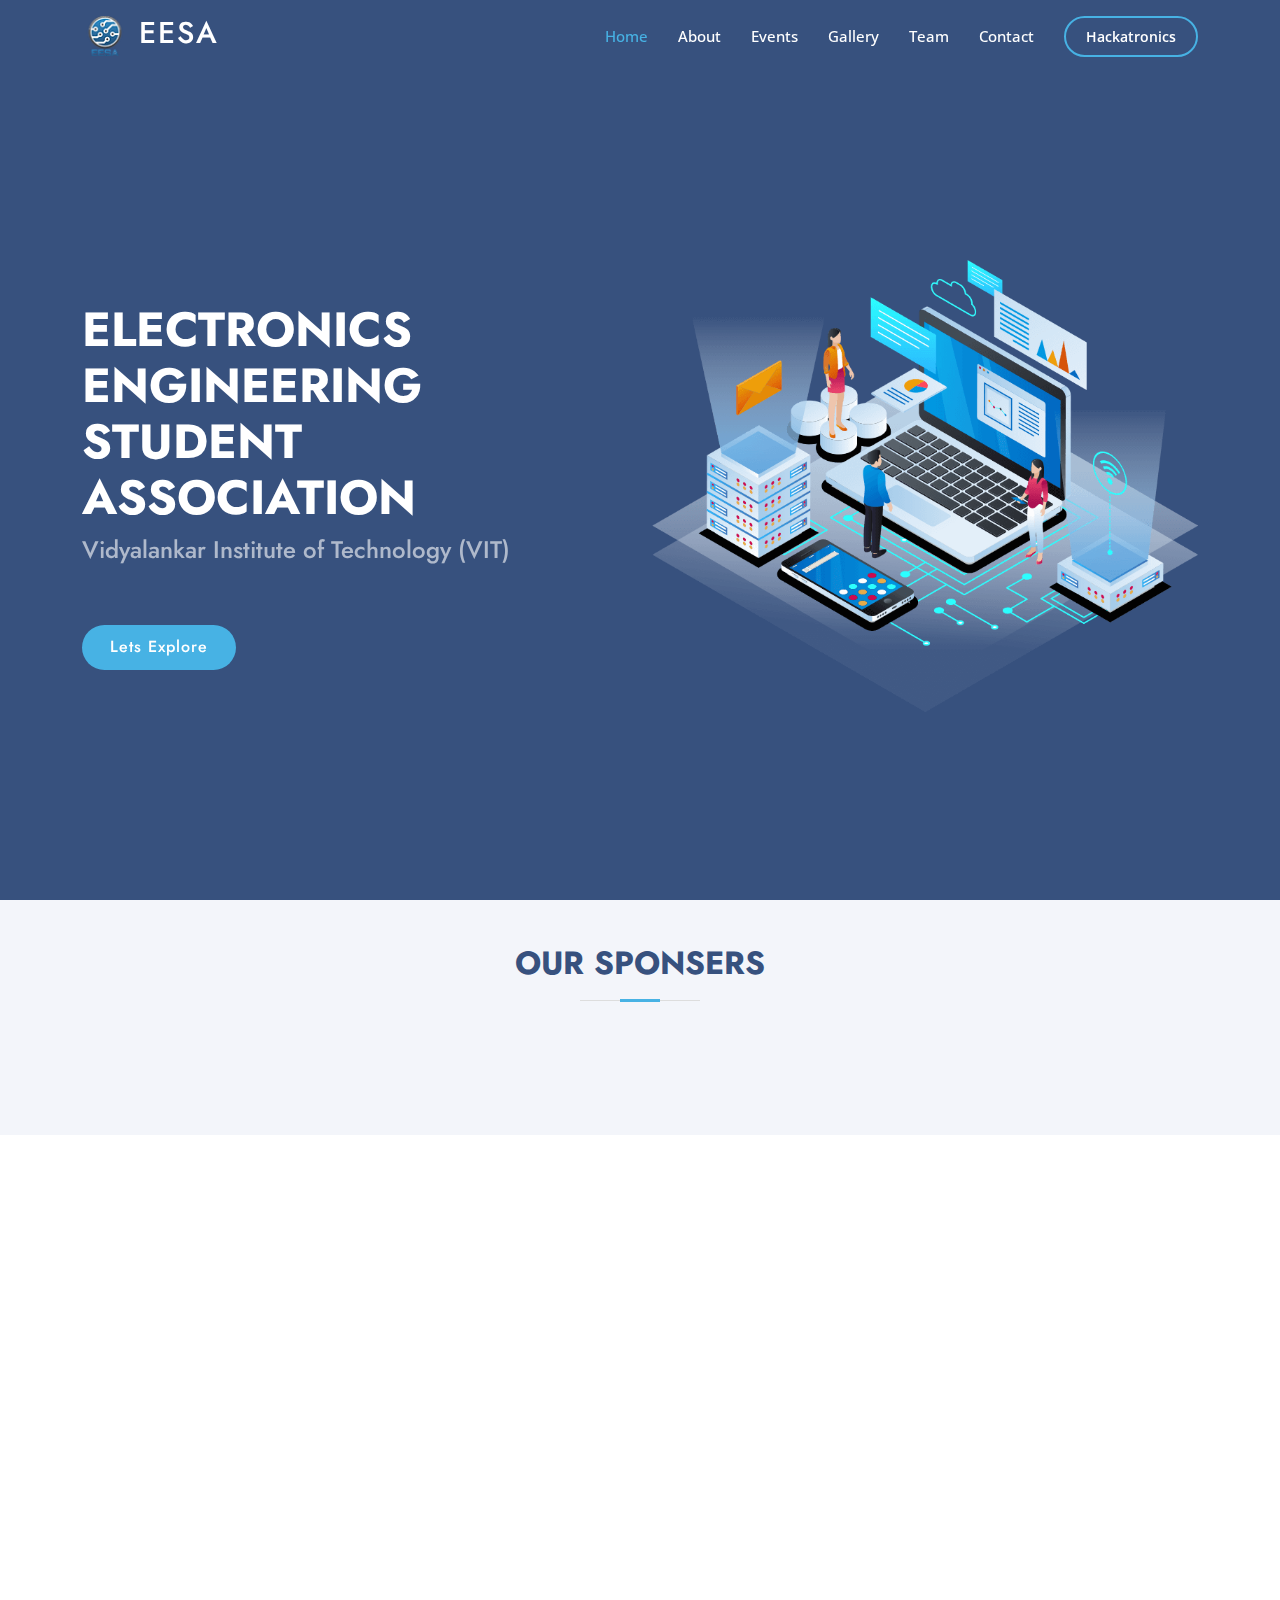
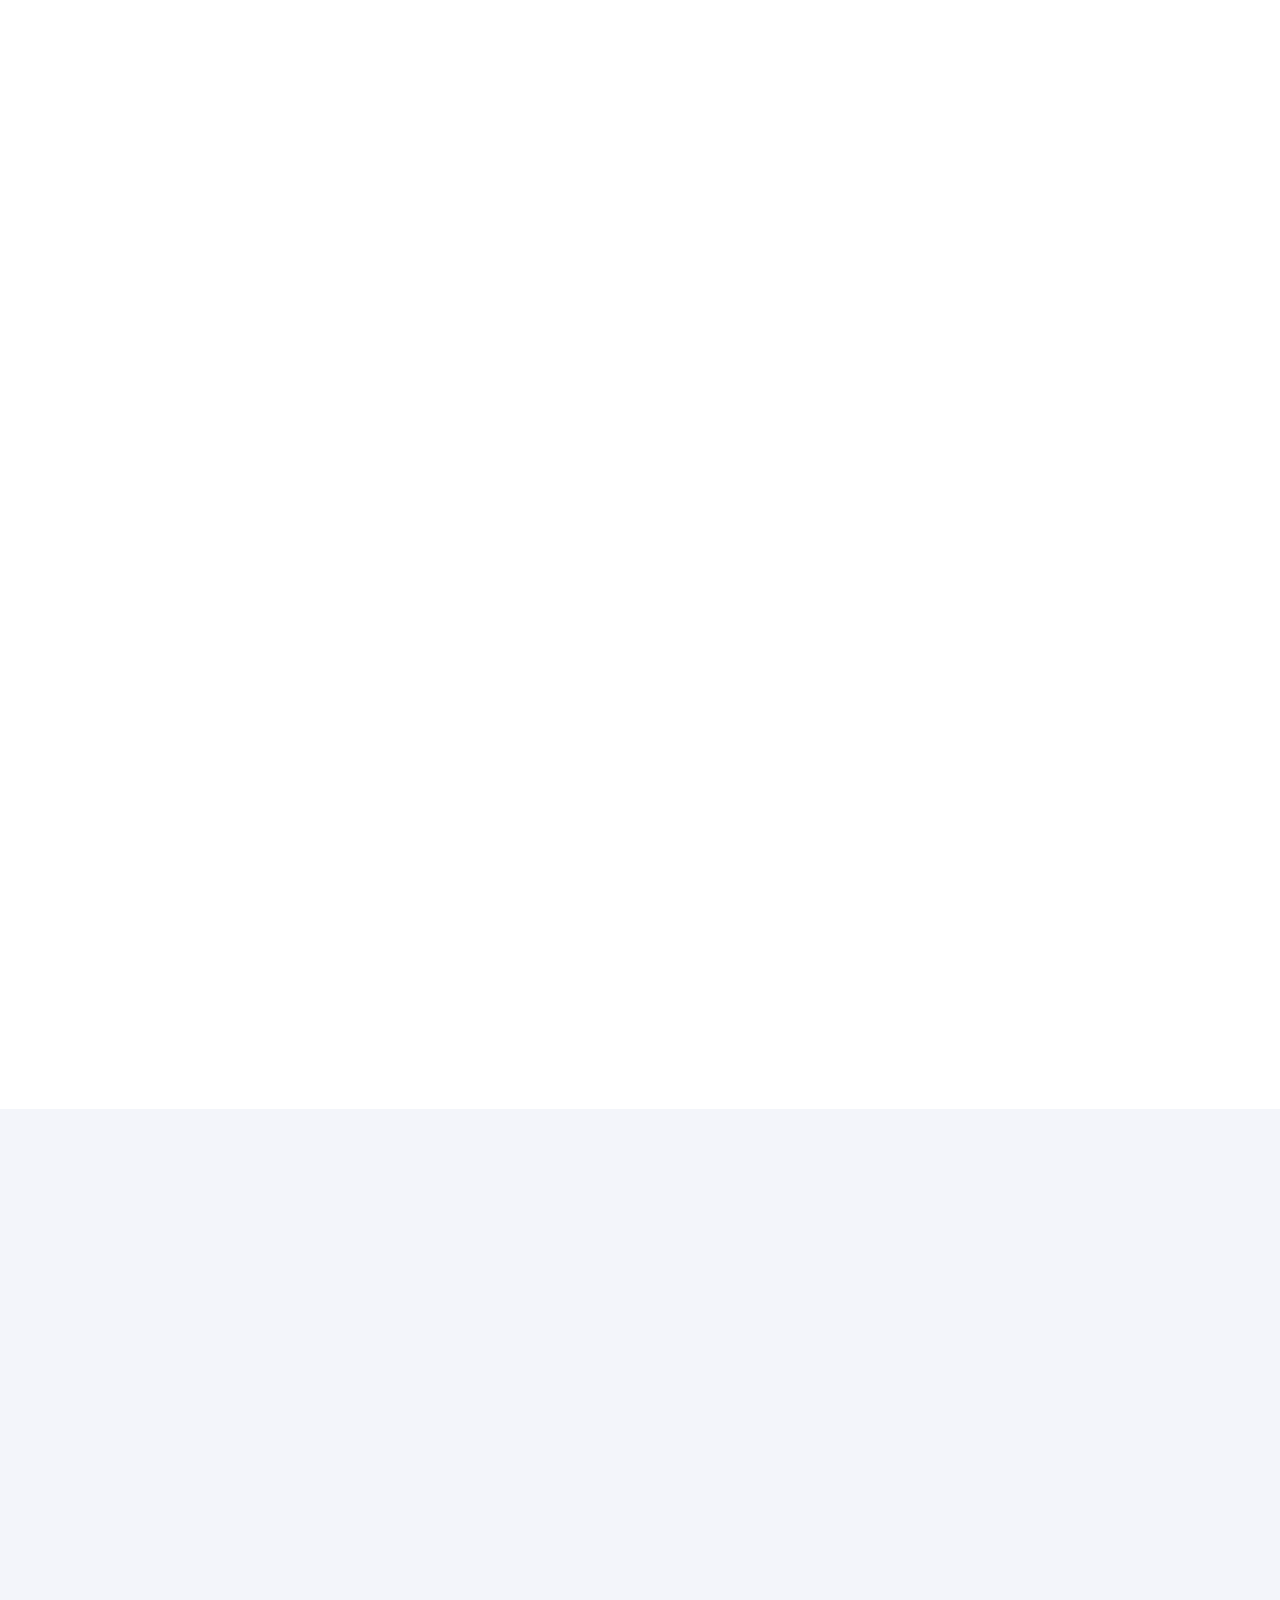
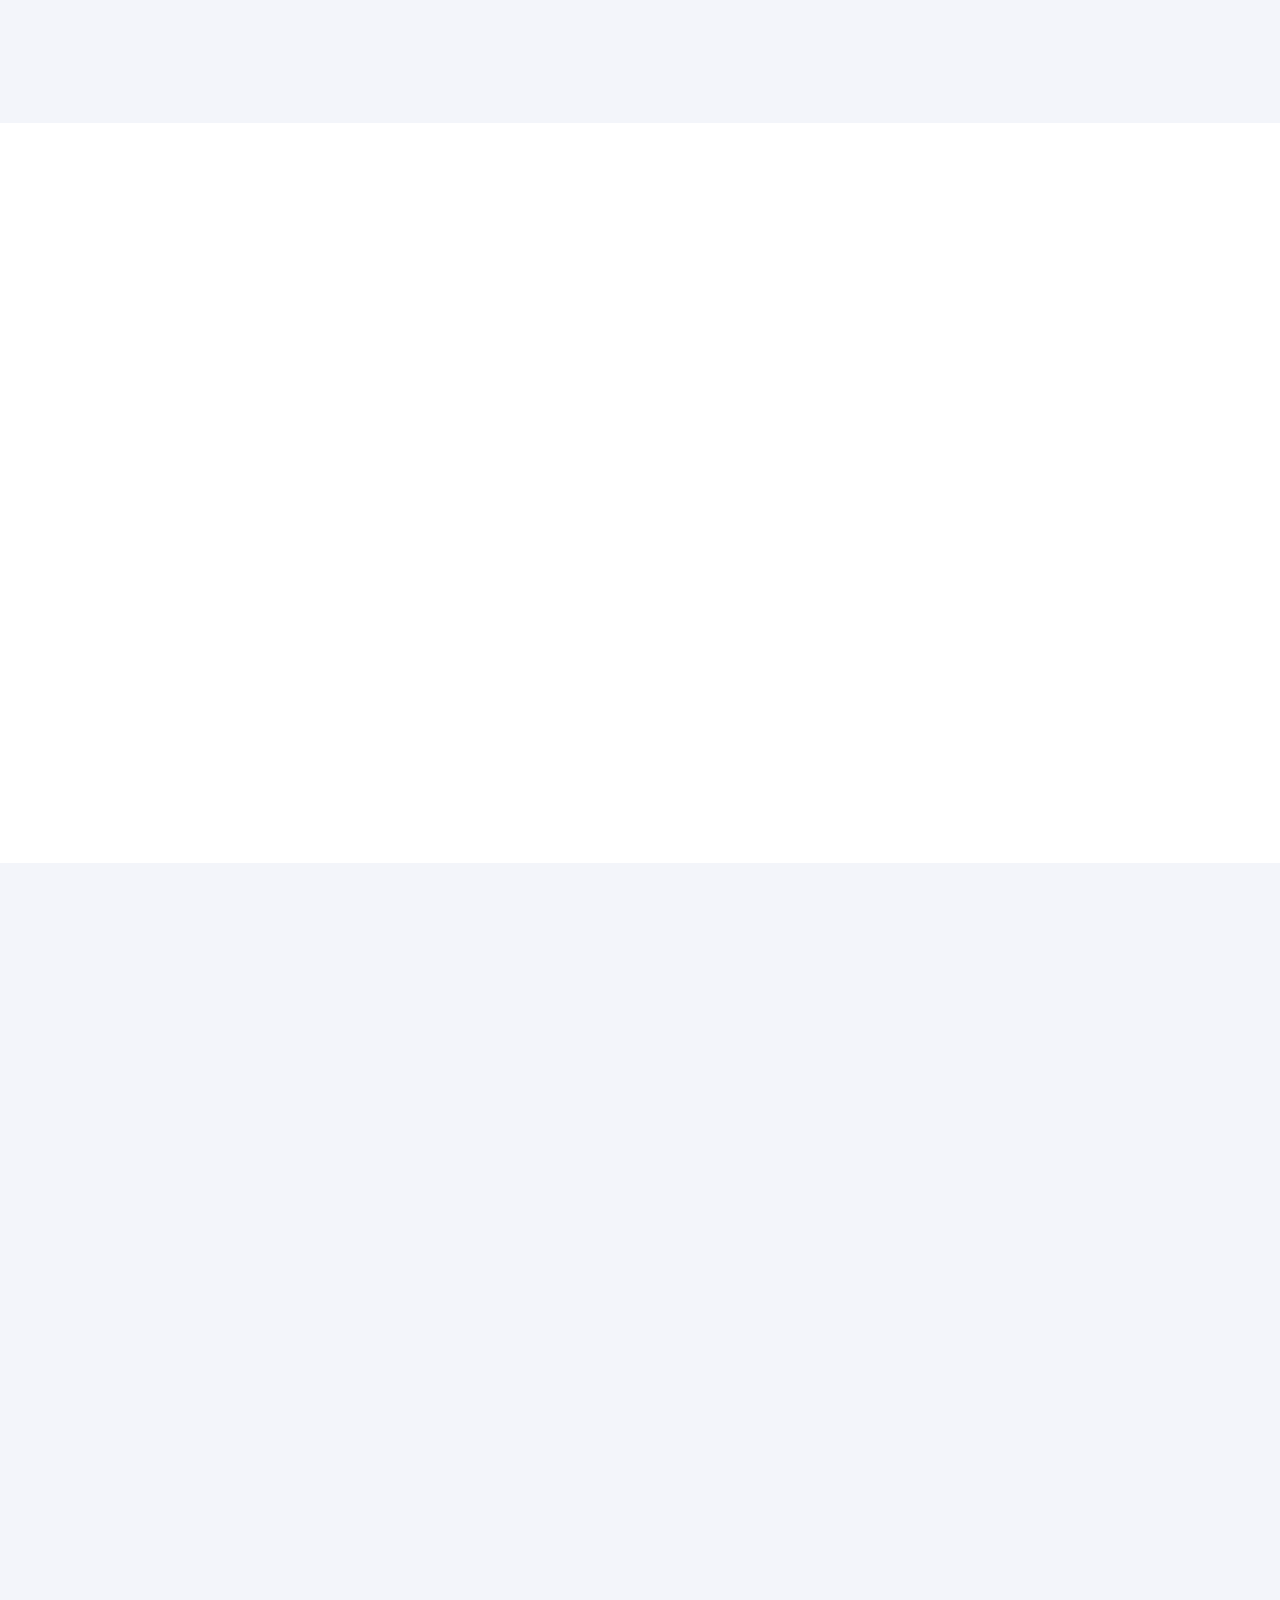
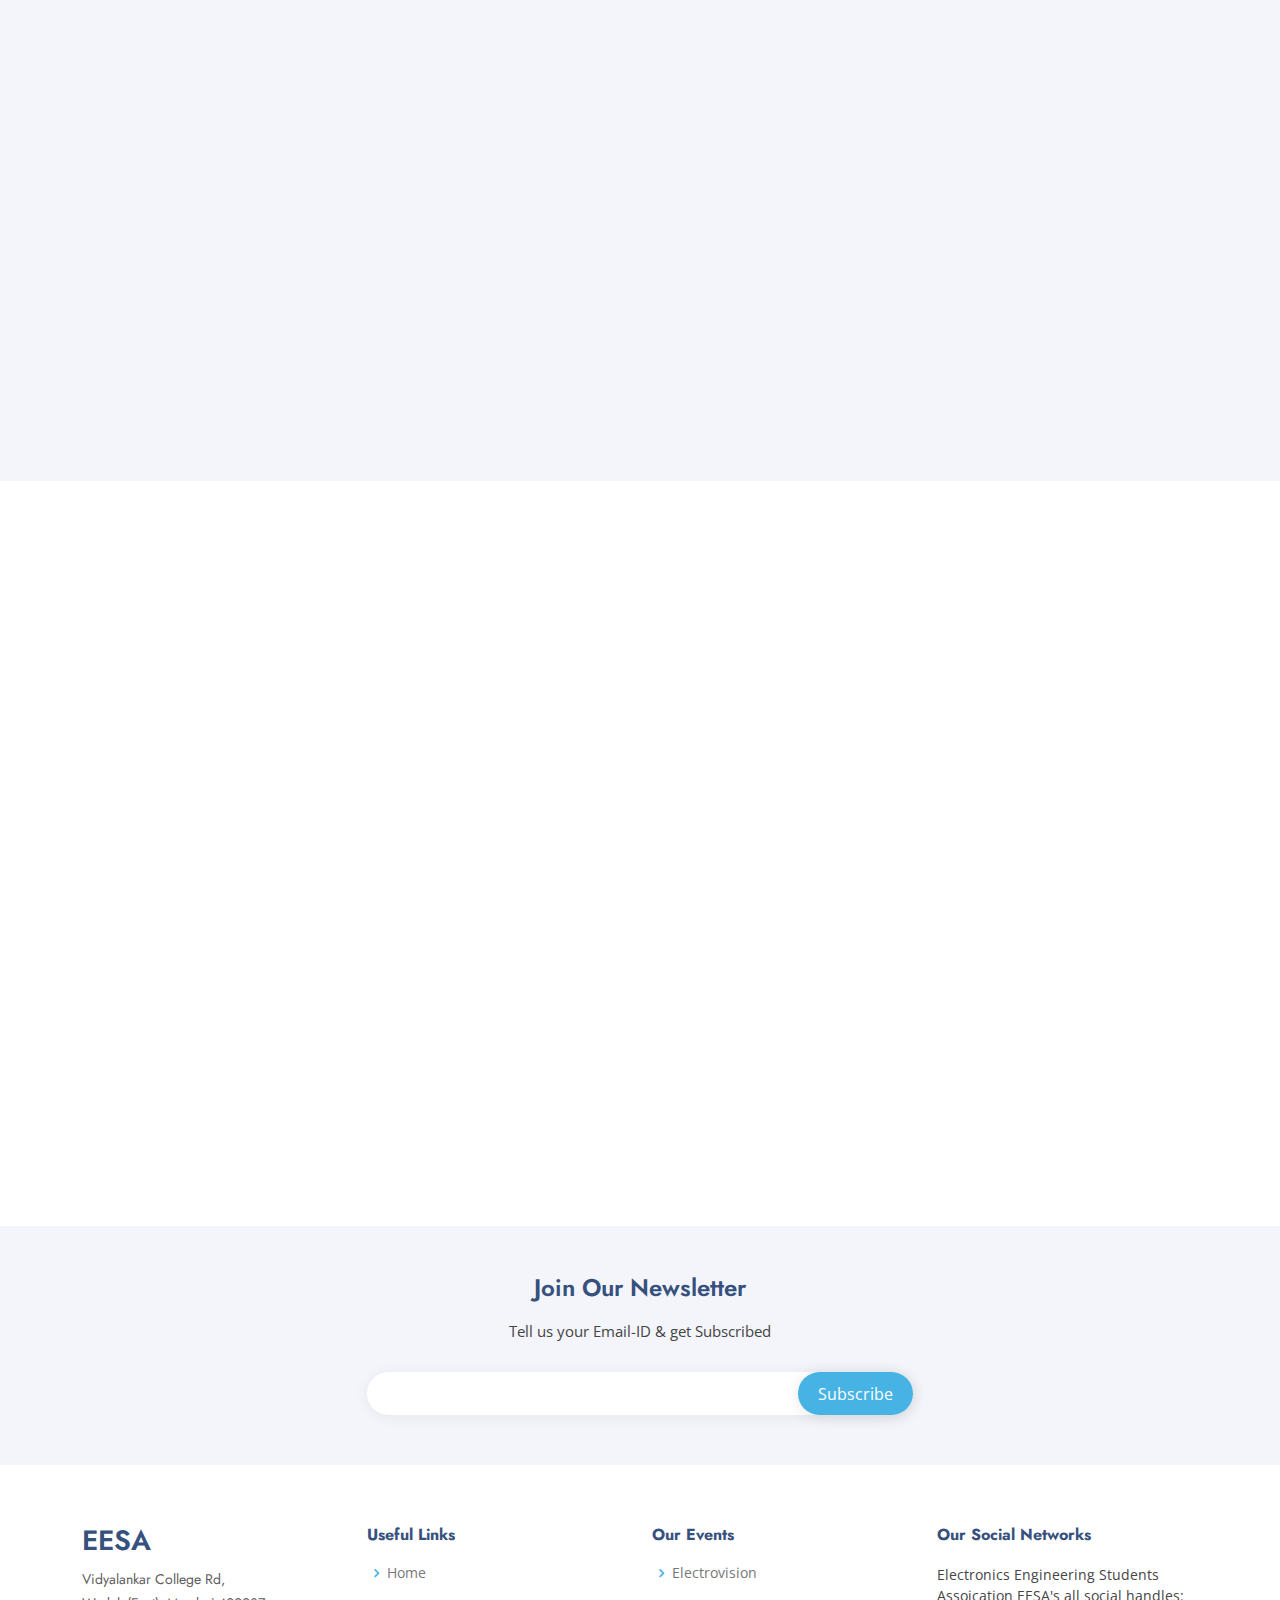
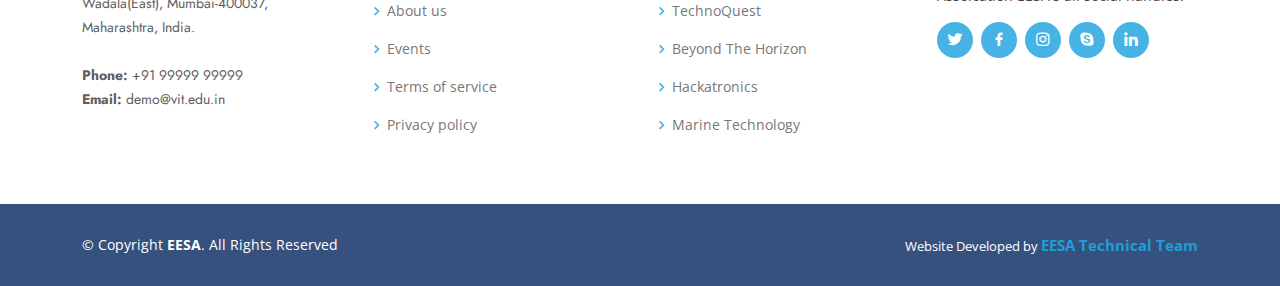
<file: index.html>
<!------------------------------ EESA Website 2022 ----------------------------------------->
<!------Created by Atharva Wadekar----->

<!DOCTYPE html>
<html lang="en">

  <!-- <link rel="stylesheet" href="https://maxcdn.bootstrapcdn.com/bootstrap/3.2.0/css/bootstrap.min.css">
  <script src="https://ajax.googleapis.com/ajax/libs/jquery/1.11.1/jquery.min.js"></script>
<script src="https://maxcdn.bootstrapcdn.com/bootstrap/3.2.0/js/bootstrap.min.js"></script>
 -->
<head>
  <meta charset="utf-8">
  <meta content="width=device-width, initial-scale=1.0" name="viewport">

  <title>EESA WEBSITE</title>
  <meta content="" name="description">
  <meta content="" name="keywords">

  <!-- <link rel="stylesheet" href="https://maxcdn.bootstrapcdn.com/bootstrap/3.2.0/css/bootstrap.min.css">
  <script src="https://ajax.googleapis.com/ajax/libs/jquery/1.11.1/jquery.min.js"></script>
  <script src="https://maxcdn.bootstrapcdn.com/bootstrap/3.2.0/js/bootstrap.min.js"></script>
 -->

  <!-- Favicons -->
  <link href="assets/img/logo.png" rel="icon">
  <!-- <link href="assets/img/apple-touch-icon.png" rel="apple-touch-icon"> -->

  <!-- Google Fonts -->
  <link href="https://fonts.googleapis.com/css?family=Open+Sans:300,300i,400,400i,600,600i,700,700i|Jost:300,300i,400,400i,500,500i,600,600i,700,700i|Poppins:300,300i,400,400i,500,500i,600,600i,700,700i" rel="stylesheet">

  <!-- Vendor CSS Files -->
  <link href="assets/vendor/aos/aos.css" rel="stylesheet">
  <link href="assets/vendor/bootstrap/css/bootstrap.min.css" rel="stylesheet">
  <link href="assets/vendor/bootstrap-icons/bootstrap-icons.css" rel="stylesheet">
  <link href="assets/vendor/boxicons/css/boxicons.min.css" rel="stylesheet">
  <link href="assets/vendor/glightbox/css/glightbox.min.css" rel="stylesheet">
  <link href="assets/vendor/remixicon/remixicon.css" rel="stylesheet">
  <link href="assets/vendor/swiper/swiper-bundle.min.css" rel="stylesheet">

  <!-- Template Main CSS File -->
  <link href="assets/css/style.css" rel="stylesheet">

</head>

<body>

  <!-- ======= Header ======= -->
  <header id="header" class="fixed-top ">
    <div class="container d-flex align-items-center">

      <h1 class="logo me-auto"><a href="index.html"><img src="assets/img/logo.png" style="margin-right: 0.7rem;" alt="" class="img-fluid">EESA</a></h1>
      <!-- Uncomment below if you prefer to use an image logo -->
     <!--  <a href="index.html" class="logo me-auto"><img src="assets/img/logo.png" alt="" class="img-fluid"></a> -->

      <nav id="navbar" class="navbar">
        <ul>
          <li><a class="nav-link scrollto active" href="#hero">Home</a></li>
          <li><a class="nav-link scrollto" href="#about">About</a></li>
          <li><a class="nav-link scrollto" href="#services">Events</a></li>
          <li><a class="nav-link   scrollto" href="#portfolio">Gallery</a></li>
          <li><a class="nav-link scrollto" href="#team">Team</a></li>
         <!--  <li><a class="nav-link scrollto" href="#">Hackatronics</a></li> -->
          <!-- <li class="dropdown"><a href="#"><span>Drop Down</span> <i class="bi bi-chevron-down"></i></a>
            <ul>
              <li><a href="#">Drop Down 1</a></li>
              <li class="dropdown"><a href="#"><span>Deep Drop Down</span> <i class="bi bi-chevron-right"></i></a>
                <ul>
                  <li><a href="#">Deep Drop Down 1</a></li>
                  <li><a href="#">Deep Drop Down 2</a></li>
                  <li><a href="#">Deep Drop Down 3</a></li>
                  <li><a href="#">Deep Drop Down 4</a></li>
                  <li><a href="#">Deep Drop Down 5</a></li>
                </ul>
              </li>
              <li><a href="#">Drop Down 2</a></li>
              <li><a href="#">Drop Down 3</a></li>
              <li><a href="#">Drop Down 4</a></li>
            </ul>
          </li> -->
          <li><a class="nav-link scrollto" href="#contact">Contact</a></li>
          <li><a class="getstarted scrollto" href="hackatronics.html">Hackatronics</a></li>
        </ul>
        <i class="bi bi-list mobile-nav-toggle"></i>
      </nav><!-- .navbar -->

    </div>
    <!-- <div class="sample" style="background-color: #fff; font-size: 14px; margin-top: 14px;">
      <marquee behavior="" direction="">Lorem ipsum dolor sit amet consectetur adipisicing elit. Omnis accusantium maxime voluptas sed at non vero aut nam. Provident aliquid rem voluptatem earum ea minus deserunt aspernatur dolore! Quia, illum.</marquee>
    </div> -->
  </header><!-- End Header -->
  

  <!-- ======= Hero Section ======= -->
  <section id="hero" class="d-flex align-items-center">

    <div class="container">
      <div class="row">
        <div class="col-lg-6 d-flex flex-column justify-content-center pt-4 pt-lg-0 order-2 order-lg-1" data-aos="fade-up" data-aos-delay="200">
          <h1>ELECTRONICS ENGINEERING STUDENT ASSOCIATION</h1>
          <h2>Vidyalankar Institute of Technology (VIT)</h2>
          <div class="d-flex justify-content-center justify-content-lg-start">
            <a href="#about" class="btn-get-started scrollto">Lets Explore</a>
           <!------- <a href="https://www.youtube.com/watch?v=jDDaplaOz7Q" class="glightbox btn-watch-video"><i class="bi bi-play-circle"></i><span>Watch Video</span></a> ---------->
          </div>
        </div>
        <div class="col-lg-6 order-1 order-lg-2 hero-img" data-aos="zoom-in" data-aos-delay="200">
          <img src="assets/img/hero-img.png" class="img-fluid animated" alt="">
        </div>
      </div>
    </div>

  </section><!-- End Hero -->

  <main id="main">

    <!-- ======= Clients Section ======= ---->
     <section id="clients" class="clients section-bg">
      <div class="container">

        <div class="section-title">
          <h2 style="margin-top: 2rem;">Our Sponsers</h2>
        </div>

        <div class="row" style="margin-top: -1.2rem; margin-bottom: 1.2rem;" data-aos="zoom-in">

          <div class="col-lg-4 col-md-4 col-12 d-flex align-items-center justify-content-center">
            <a href="https://sybgen.com/" target="_blank"><img src="assets/img/clients/sponser-01.png" class="img-fluid" alt="">
            </a>
            </div>

          <div class="col-lg-4 col-md-4 col-12 d-flex align-items-center justify-content-center">
            <a href="https://www.foodwalas.com/" target="_blank"><img src="assets/img/clients/sponser-02.png" class="img-fluid" alt="">
          </a>
          </div>

          <div class="col-lg-4 col-md-4 col-12 d-flex align-items-center justify-content-center">
            <a href="https://www.grabon.in/" target="_blank"><img src="assets/img/clients/sponser-03.png" class="img-fluid" alt="">
            </a>
            </div>

          <!-- <div class="col-lg-2 col-md-4 col-6 d-flex align-items-center justify-content-center">
            <img src="assets/img/clients/client-4.png" class="img-fluid" alt="">
          </div>

          <div class="col-lg-2 col-md-4 col-6 d-flex align-items-center justify-content-center">
            <img src="assets/img/clients/client-5.png" class="img-fluid" alt="">
          </div> -->

          <!-- <div class="col-lg-2 col-md-4 col-6 d-flex align-items-center justify-content-center">
            <img src="assets/img/clients/client-6.png" class="img-fluid" alt="">
          </div> -->

        

        </div>

      </div>
    </section>
  

    <!-- ======= About Us Section ======= -->
    <section id="about" class="about">
      <div class="container" data-aos="fade-up">

        <div class="section-title">
          <h2>About Us</h2>
        </div>

        <img src="assets/img/vit.jpeg" alt="" class="img-responsive center-block d-block mx-auto">

        <div class="row content">
          <div class="col-lg-6">
            <!-- <p style="font-size: 20px; font-weight: bold;">
              Vidyalankar Institute of Technology
            </p> -->
            <h4>Vidyalankar Institute Of Technology</h4>
            
            <ul>
              <li><!-- <i class="ri-check-double-line"></i> --> Vidyalankar Institute of Technology is an engineering degree college approved by the All India Council For Technical Education and affiliated to University of Mumbai, India. It has been accredited by National assessment and accreditation with A+ grade in 2019. The Electronics department is accredited by National Board of Accreditation (NBA) and is a part of an Institute which has been accredited with A+ grade in NAAC. It has a permanent affiliation with University of Mumbai. Any department is known by the people who work there and the students who graduate from it.</li>
              <!--------------
              <li><i class="ri-check-double-line"></i> Duis aute irure dolor in reprehenderit in voluptate velit</li>
              <li><i class="ri-check-double-line"></i> Ullamco laboris nisi ut aliquip ex ea commodo consequat</li>
            </ul> -------->
          </div>
          <div class="col-lg-6 pt-4 pt-lg-0">
            <h4>Electronics Engineering Students Association</h4>
            <p>
              EESA is a student committee which belongs to the Electronics Department of VIT. 
              EESA (Electronics Engineering Students Association), is a student chapter of  VIT(Vidyalankar Institute of  Technology).
              It acts as a platform of the Electronics Department to conduct various activities and host events to put forth interesting and creative ideas in the technical field.
            </p>
            <!-- <a href="#" class="btn-learn-more">Learn More</a> -->
          </div>
        </div>

      </div>
    </section><!-- End About Us Section -->

    <!-- ======= Why Us Section ======= -->
    <section id="why-us" class="why-us section-bg">
      <div class="container-fluid" data-aos="fade-up">

        <!-- <div class="row">

          <div class="col-lg-7 d-flex flex-column justify-content-center align-items-stretch  order-2 order-lg-1">

            <div class="content">
              <h3>Eum ipsam laborum deleniti <strong>velit pariatur architecto aut nihil</strong></h3>
              <p>
                Lorem ipsum dolor sit amet, consectetur adipiscing elit, sed do eiusmod tempor incididunt ut labore et dolore magna aliqua. Duis aute irure dolor in reprehenderit
              </p>
            </div>

            <div class="accordion-list">
              <ul>
                <li>
                  <a data-bs-toggle="collapse" class="collapse" data-bs-target="#accordion-list-1"><span>01</span> Non consectetur a erat nam at lectus urna duis? <i class="bx bx-chevron-down icon-show"></i><i class="bx bx-chevron-up icon-close"></i></a>
                  <div id="accordion-list-1" class="collapse show" data-bs-parent=".accordion-list">
                    <p>
                      Feugiat pretium nibh ipsum consequat. Tempus iaculis urna id volutpat lacus laoreet non curabitur gravida. Venenatis lectus magna fringilla urna porttitor rhoncus dolor purus non.
                    </p>
                  </div>
                </li>

                <li>
                  <a data-bs-toggle="collapse" data-bs-target="#accordion-list-2" class="collapsed"><span>02</span> Feugiat scelerisque varius morbi enim nunc? <i class="bx bx-chevron-down icon-show"></i><i class="bx bx-chevron-up icon-close"></i></a>
                  <div id="accordion-list-2" class="collapse" data-bs-parent=".accordion-list">
                    <p>
                      Dolor sit amet consectetur adipiscing elit pellentesque habitant morbi. Id interdum velit laoreet id donec ultrices. Fringilla phasellus faucibus scelerisque eleifend donec pretium. Est pellentesque elit ullamcorper dignissim. Mauris ultrices eros in cursus turpis massa tincidunt dui.
                    </p>
                  </div>
                </li>

                <li>
                  <a data-bs-toggle="collapse" data-bs-target="#accordion-list-3" class="collapsed"><span>03</span> Dolor sit amet consectetur adipiscing elit? <i class="bx bx-chevron-down icon-show"></i><i class="bx bx-chevron-up icon-close"></i></a>
                  <div id="accordion-list-3" class="collapse" data-bs-parent=".accordion-list">
                    <p>
                      Eleifend mi in nulla posuere sollicitudin aliquam ultrices sagittis orci. Faucibus pulvinar elementum integer enim. Sem nulla pharetra diam sit amet nisl suscipit. Rutrum tellus pellentesque eu tincidunt. Lectus urna duis convallis convallis tellus. Urna molestie at elementum eu facilisis sed odio morbi quis
                    </p>
                  </div>
                </li>

              </ul>
            </div> 

          </div> 

          <div class="col-lg-5 align-items-stretch order-1 order-lg-2 img" style='background-image: url("assets/img/why-us.png");' data-aos="zoom-in" data-aos-delay="150">&nbsp;</div>
        </div> -->

        <div class="container" id="words">
          <div class="row">
              <div class="col-md-6">
                  <div class="card d-flex mx-auto">
                      <div class="card-image"> <img class="img-fluid d-flex mx-auto" src="assets/img/ac-pic.jpg"> </div>
                      <div class="card-text">
                          <!-- <div class="card-title">Lorem Ipsum!</div> --> On behalf of the entire Electronics Department, I would like to extend my warm welcome to all, to our Electronics Engineering Students Association( EESA-VIT). Engineering provides multiple opportunities to the students ranging from IT industry to core industry and also government services. My aim as the Head of the Department has always been that students should be “successful learners” and so I find it to be a moral obligation to provide students with a window into the real world. Hence, I always make it a point to stress upon the students to harness skills that can be implemented in real life for the betterment of the society.
                      </div>
                      <div class="footer"> <span id="name">Dr. Arun Chavhan<br></span> <span id="position">HEAD OF DEPARTMENT, <a href="#">ELECTRONICS-VIT</a></span> </div>
                  </div>
              </div>
              <div class="col-md-6">
                  <div class="card d-flex mx-auto">
                      <div class="card-image"> <img class="img-fluid d-flex mx-auto" src="assets/img/rs-pic.jpg"> </div>
                      <div class="card-text">
                          <!-- <div class="card-title">Lorem Ipsum!</div> --> I take this opportunity to welcome you all to our department society, 'Electronics Engineering Students Association' (EESA). As the Convener of EESA, I wish & hope that each one of you hones the requisite skills to become a true engineer in spirit & action. Identify your core competency & excel in your field of interest. The key to progress comes with innovation & perseverance. We must all develop the attitude of serving humanity before self. I wish you all the best. <br><br><br>
                      </div>
                      <div class="footer"> <span id="name">Prof. Raskshak Sood<br></span> <span id="position">CONVEYOR, <a href="#">EESA-VIT</a></span> </div>
                  </div>
              </div>
              <!-- <div class="col-md-4">
                  <div class="card d-flex mx-auto ">
                      <div class="card-image"> <img class="img-fluid d-flex mx-auto" src="https://i.imgur.com/udGH5tO.jpg"> </div>
                      <div class="card-text">
                          <div class="card-title">Lorem Ipsum!</div> Lorem ipsum dolor sit amet, consectetuer adipiscing elit. Aenean commodo ligula eget dolor. Aenean massa. Nam quam nunc, blandit vel, luctus pulvinar, hendrerit id, lorem. Maecenas nec odio et ante tincidunt tempus Duis leo. Donec sodales sagittis magna
                      </div>
                      <div class="footer"> <span id="name">Christina Williams<br></span> <span id="position">UX Designer at <a href="#">Youtube.com</a></span> </div>
                  </div>
              </div> -->
          </div>
      </div>

      </div>
    </section><!-- End Why Us Section -->

    <!-- ======= Skills Section ======= -->
    <!-- <section id="skills" class="skills">
      <div class="container" data-aos="fade-up">

        <div class="row">
          <div class="col-lg-6 d-flex align-items-center" data-aos="fade-right" data-aos-delay="100">
            <img src="assets/img/skills.png" class="img-fluid" alt="">
          </div>
          <div class="col-lg-6 pt-4 pt-lg-0 content" data-aos="fade-left" data-aos-delay="100">
            <h3>Voluptatem dignissimos provident quasi corporis voluptates</h3>
            <p class="fst-italic">
              Lorem ipsum dolor sit amet, consectetur adipiscing elit, sed do eiusmod tempor incididunt ut labore et dolore
              magna aliqua.
            </p>

            <div class="skills-content">

              <div class="progress">
                <span class="skill">HTML <i class="val">100%</i></span>
                <div class="progress-bar-wrap">
                  <div class="progress-bar" role="progressbar" aria-valuenow="100" aria-valuemin="0" aria-valuemax="100"></div>
                </div>
              </div>

              <div class="progress">
                <span class="skill">CSS <i class="val">90%</i></span>
                <div class="progress-bar-wrap">
                  <div class="progress-bar" role="progressbar" aria-valuenow="90" aria-valuemin="0" aria-valuemax="100"></div>
                </div>
              </div>

              <div class="progress">
                <span class="skill">JavaScript <i class="val">75%</i></span>
                <div class="progress-bar-wrap">
                  <div class="progress-bar" role="progressbar" aria-valuenow="75" aria-valuemin="0" aria-valuemax="100"></div>
                </div>
              </div>

              <div class="progress">
                <span class="skill">Photoshop <i class="val">55%</i></span>
                <div class="progress-bar-wrap">
                  <div class="progress-bar" role="progressbar" aria-valuenow="55" aria-valuemin="0" aria-valuemax="100"></div>
                </div>
              </div>

            </div>

          </div>
        </div>

      </div>
    </section> -->
    <!-- End Skills Section -->
    
    <!-- ======= Events Section ======= -->
    <section id="services" class="services section-bg">
      <div class="container" data-aos="fade-up">

        <div class="section-title">
          <h2>EVENTS</h2>
          <p>All Events Conducted By EESA</p>
        </div>

        <div class="row">
          <div class="col-xl-3 col-md-6 d-flex align-items-stretch" data-aos="zoom-in" data-aos-delay="100">
            <div class="icon-box">
              <div class="icon"><i class="bx bx-layer"></i></div>
              <h4><a href="">ELECTROVISION</a></h4>
              <p></p>ELECTROVISION was an event which was held on 6 August 2021. An event that brought light upon various ways of finding research related resources effectively.</p>
            </div>
          </div>

          <div class="col-xl-3 col-md-6 d-flex align-items-stretch mt-4 mt-md-0" data-aos="zoom-in" data-aos-delay="200">
            <div class="icon-box">
              <div class="icon"><i class="bx bx-file"></i></div>
              <h4><a href="">TechnoQuest</a></h4>
              <p>An adventure, filled with fun quizzes , puzzles and as ultimate treasure hunt.</p>
            </div>
          </div>

          <div class="col-xl-3 col-md-6 d-flex align-items-stretch mt-4 mt-xl-0" data-aos="zoom-in" data-aos-delay="300">
            <div class="icon-box">
              <div class="icon"><i class="bx bx-tachometer"></i></div>
              <h4><a href="">Beyond The Horizon</a></h4>
              <p>A set of value -packed seminars by leaders of various startups and organizations to provide their experience for our guidance.</p>
            </div>
          </div>

          <div class="col-xl-3 col-md-6 d-flex align-items-stretch mt-4 mt-xl-0" data-aos="zoom-in" data-aos-delay="400">
            <div class="icon-box">
              <div class="icon"><i class="bx bx-layer"></i></div>
              <h4><a href="">Hackatronics</a></h4>
              <p>The event was a electronics department level Hackathon. Various teams participated and showcased their ideas to the problem statement provided to them.</p>
            </div>
          </div>

        </div>

      </div>
    </section><!-- End Events Section -->

    <!-- ======= Cta Section ======= -->
    <!-- <section id="cta" class="cta">
      <div class="container" data-aos="zoom-in">

        <div class="row">
          <div class="col-lg-9 text-center text-lg-start">
            <h3>Call To Action</h3>
            <p> Duis aute irure dolor in reprehenderit in voluptate velit esse cillum dolore eu fugiat nulla pariatur. Excepteur sint occaecat cupidatat non proident, sunt in culpa qui officia deserunt mollit anim id est laborum.</p>
          </div>
          <div class="col-lg-3 cta-btn-container text-center">
            <a class="cta-btn align-middle" href="#">Call To Action</a>
          </div>
        </div>

      </div>
    </section> -->
    <!-- End Cta Section -->

    <!-- ======= Gallery Section ======= -->

    <section id="portfolio" class="portfolio">
      <div class="container" data-aos="fade-up">

        <div class="section-title">
          <h2>GALLERY</h2>
          <p style="font-weight: bold;">All Photos of Event's Oraganised by EESA</p>
        </div>

        <ul id="portfolio-flters" class="d-flex justify-content-center" data-aos="fade-up" data-aos-delay="100">
          <!--  <li data-filter="*" class="filter-active">All</li>
          <li data-filter=".filter-app">App</li>
          <li data-filter=".filter-card">Card</li>
          <li data-filter=".filter-web">Web</li> --> 
        </ul>

        <div class="row portfolio-container" data-aos="fade-up" data-aos-delay="200">

          <div class="col-lg-4 col-md-6 portfolio-item filter-app">
            <div class="portfolio-img"><img src="assets/img/gallery/gallery1.jpg" class="img-fluid" alt=""></div>
            <div class="portfolio-info">
                <!-- <h4>App 1</h4>
              <p>App</p> --> 
              <a href="assets/img/gallery/gallery1.jpg" data-gallery="portfolioGallery" class="portfolio-lightbox preview-link" title=""><i class="bx bx-plus"></i></a>
            </div>
          </div>

          <div class="col-lg-4 col-md-6 portfolio-item filter-web">
            <div class="portfolio-img"><img src="assets/img/gallery/gallery2.jpg" class="img-fluid" alt=""></div>
            <div class="portfolio-info">
               <!-- <h4>Web 3</h4>
              <p>Web</p> --> 
              <a href="assets/img/gallery/gallery2.jpg" data-gallery="portfolioGallery" class="portfolio-lightbox preview-link" title=""><i class="bx bx-plus"></i></a>
              
            </div>
          </div>

          <div class="col-lg-4 col-md-6 portfolio-item filter-app">
            <div class="portfolio-img"><img src="assets/img/gallery/gallery3.jpg" class="img-fluid" alt=""></div>
            <div class="portfolio-info">
               <!-- <h4>App 2</h4>
              <p>App</p> --> 
              <a href="assets/img/gallery/gallery3.jpg" data-gallery="portfolioGallery" class="portfolio-lightbox preview-link" title=""><i class="bx bx-plus"></i></a>
              
            </div>
          </div>

          <div class="col-lg-4 col-md-6 portfolio-item filter-card">
            <div class="portfolio-img"><img src="assets/img/gallery/gallery4.jpg" class="img-fluid" alt=""></div>
            <div class="portfolio-info">
               <!-- <h4>Card 2</h4>
              <p>Card</p> --> 
              <a href="assets/img/gallery/gallery4.jpg" data-gallery="portfolioGallery" class="portfolio-lightbox preview-link" title=""><i class="bx bx-plus"></i></a>
              
            </div>
          </div>

          <div class="col-lg-4 col-md-6 portfolio-item filter-web">
            <div class="portfolio-img"><img src="assets/img/gallery/gallery5.jpg" class="img-fluid" alt=""></div>
            <div class="portfolio-info">
               <!-- <h4>Web 2</h4>
              <p>Web</p> --> 
              <a href="assets/img/gallery/gallery5.jpg" data-gallery="portfolioGallery" class="portfolio-lightbox preview-link" title=""><i class="bx bx-plus"></i></a>
<!--                 <a href="portfolio-details.html" class="details-link" title="More Details"><i class="bx bx-link"></i></a>
 -->            </div>
          </div>

          <div class="col-lg-4 col-md-6 portfolio-item filter-app">
            <div class="portfolio-img"><img src="assets/img/gallery/gallery6.jpg" class="img-fluid" alt=""></div>
            <div class="portfolio-info">
               <!-- <h4>App 3</h4>
              <p>App</p> --> 
              <a href="assets/img/gallery/gallery6.jpg" data-gallery="portfolioGallery" class="portfolio-lightbox preview-link" title=""><i class="bx bx-plus"></i></a>
<!--                <a href="portfolio-details.html" class="details-link" title="More Details"><i class="bx bx-link"></i></a>
 -->             </div>
          </div> -->

          <!-- <div class="col-lg-4 col-md-6 portfolio-item filter-card">
            <div class="portfolio-img"><img src="assets/img/portfolio/portfolio-7.jpg" class="img-fluid" alt=""></div>
            <div class="portfolio-info">
              <h4>Card 1</h4>
              <p>Card</p>
              <a href="assets/img/portfolio/portfolio-7.jpg" data-gallery="portfolioGallery" class="portfolio-lightbox preview-link" title="Card 1"><i class="bx bx-plus"></i></a>
               <a href="portfolio-details.html" class="details-link" title="More Details"><i class="bx bx-link"></i></a> -->
           <!--  </div>
          </div>

          <div class="col-lg-4 col-md-6 portfolio-item filter-card">
            <div class="portfolio-img"><img src="assets/img/portfolio/portfolio-8.jpg" class="img-fluid" alt=""></div>
            <div class="portfolio-info">
              <h4>Card 3</h4>
              <p>Card</p>
              <a href="assets/img/portfolio/portfolio-8.jpg" data-gallery="portfolioGallery" class="portfolio-lightbox preview-link" title="Card 3"><i class="bx bx-plus"></i></a>
               <a href="portfolio-details.html" class="details-link" title="More Details"><i class="bx bx-link"></i></a> -->
            <!-- </div>
          </div>

          <div class="col-lg-4 col-md-6 portfolio-item filter-web">
            <div class="portfolio-img"><img src="assets/img/portfolio/portfolio-9.jpg" class="img-fluid" alt=""></div>
            <div class="portfolio-info">
              <h4>Web 3</h4>
              <p>Web</p>
              <a href="assets/img/portfolio/portfolio-9.jpg" data-gallery="portfolioGallery" class="portfolio-lightbox preview-link" title="Web 3"><i class="bx bx-plus"></i></a>
               <a href="portfolio-details.html" class="details-link" title="More Details"><i class="bx bx-link"></i></a> -->
            <!-- </div>
          </div> 

        </div>

        <!------------------------------------- Slider Gallery -------------------------------------------->

        
          <!-- <div id="myCarousel" class="carousel slide" data-ride="carousel">
            
            <ol class="carousel-indicators">
              <li data-target="#myCarousel" data-slide-to="0" class="active"></li>
              <li data-target="#myCarousel" data-slide-to="1"></li>
              <li data-target="#myCarousel" data-slide-to="2"></li>
              <li data-target="#myCarousel" data-slide-to="3"></li>
            </ol>
        
            
            <div class="carousel-inner" role="listbox">
        
              <div class="item active">
                <img src="https://alkite.files.wordpress.com/2009/05/surfing-1.jpg" alt="Chania" width="350" height="275">
                <div class="carousel-caption">
                  <h3>Chania</h3>
                  <p>The atmosphere in Chania has a touch of Florence and Venice.</p>
                </div>
              </div>
        
              <div class="item">
                <img src="https://alkite.files.wordpress.com/2009/05/surfing-1.jpg" alt="Chania" width="350" height="275">
                <div class="carousel-caption">
                  <h3>Chania</h3>
                  <p>The atmosphere in Chania has a touch of Florence and Venice.</p>
                </div>
              </div>
            
              <div class="item">
                <img src="https://alkite.files.wordpress.com/2009/05/surfing-1.jpg" alt="Flower" width="350" height="275">
                <div class="carousel-caption">
                  <h3>Flowers</h3>
                  <p>Beatiful flowers in Kolymbari, Crete.</p>
                </div>
              </div>
        
              <div class="item">
                <img src="https://alkite.files.wordpress.com/2009/05/surfing-1.jpg" alt="Flower" width="350" height="275">
                <div class="carousel-caption">
                  <h3>Flowers</h3>
                  <p>Beatiful flowers in Kolymbari, Crete.</p>
                </div>
              </div>
          
            </div>
        
            
            <a class="left carousel-control" href="#myCarousel" role="button" data-slide="prev">
              <span class="glyphicon glyphicon-chevron-left" aria-hidden="true"></span>
              <span class="sr-only">Previous</span>
            </a>
            <a class="right carousel-control" href="#myCarousel" role="button" data-slide="next">
              <span class="glyphicon glyphicon-chevron-right" aria-hidden="true"></span>
              <span class="sr-only">Next</span>
            </a>
          </div> -->
        


      </div>
    </section> 
    <!-- End Portfolio Section -->

    <!-- ======= Team Section ======= -->
    <section id="team" class="team section-bg">
      <div class="container" data-aos="fade-up">

        <div class="section-title">
          <h2>Team</h2>
          <p>Magnam dolores commodi suscipit. Necessitatibus eius consequatur ex aliquid fuga eum quidem. Sit sint consectetur velit. Quisquam quos quisquam cupiditate. Et nemo qui impedit suscipit alias ea. Quia fugiat sit in iste officiis commodi quidem hic quas.</p>
        </div>

        <div class="row">

          <div class="col-lg-6">
            <div class="member d-flex align-items-start" data-aos="zoom-in" data-aos-delay="100">
              <div class="pic"><img src="assets/img/team/team-01.jpg" class="img-fluid" alt=""></div>
              <div class="member-info">
                <h4>Sanyukta Rokade</h4>
                <span>Chairperson</span>
                <p>Explicabo voluptatem mollitia et repellat qui dolorum quasi</p>
                <div class="social">
                  <a href=""><i class="ri-twitter-fill"></i></a>
                  <a href=""><i class="ri-facebook-fill"></i></a>
                  <a href=""><i class="ri-instagram-fill"></i></a>
                  <a href=""> <i class="ri-linkedin-box-fill"></i> </a>
                </div>
              </div>
            </div>
          </div>

          <div class="col-lg-6 mt-4 mt-lg-0">
            <div class="member d-flex align-items-start" data-aos="zoom-in" data-aos-delay="200">
              <div class="pic"><img src="assets/img/team/team-02.jpg" class="img-fluid" alt=""></div>
              <div class="member-info">
                <h4>Sejal Kamble</h4>
                <span>Co-Chairperson</span>
                <p>Aut maiores voluptates amet et quis praesentium qui senda para</p>
                <div class="social">
                  <a href=""><i class="ri-twitter-fill"></i></a>
                  <a href=""><i class="ri-facebook-fill"></i></a>
                  <a href=""><i class="ri-instagram-fill"></i></a>
                  <a href=""> <i class="ri-linkedin-box-fill"></i> </a>
                </div>
              </div>
            </div>
          </div>

          <div class="col-lg-6 mt-4">
            <div class="member d-flex align-items-start" data-aos="zoom-in" data-aos-delay="300">
              <div class="pic"><img src="assets/img/team/team-03.jpg" class="img-fluid" alt=""></div>
              <div class="member-info">
                <h4>Niharika Parab</h4>
                <span>General Secretary</span>
                <p>Quisquam facilis cum velit laborum corrupti fuga rerum quia</p>
                <div class="social">
                  <a href=""><i class="ri-twitter-fill"></i></a>
                  <a href=""><i class="ri-facebook-fill"></i></a>
                  <a href=""><i class="ri-instagram-fill"></i></a>
                  <a href=""> <i class="ri-linkedin-box-fill"></i> </a>
                </div>
              </div>
            </div>
          </div>

          <div class="col-lg-6 mt-4">
            <div class="member d-flex align-items-start" data-aos="zoom-in" data-aos-delay="400">
              <div class="pic"><img src="assets/img/team/team-04.jpg" class="img-fluid" alt=""></div>
              <div class="member-info">
                <h4>Prathamesh Satam</h4>
                <span>Publicity Head</span>
                <p>Dolorum tempora officiis odit laborum officiis et et accusamus</p>
                <div class="social">
                  <a href=""><i class="ri-twitter-fill"></i></a>
                  <a href=""><i class="ri-facebook-fill"></i></a>
                  <a href=""><i class="ri-instagram-fill"></i></a>
                  <a href=""> <i class="ri-linkedin-box-fill"></i> </a>
                </div>
              </div>
            </div>
          </div>

          <div class="col-lg-6 mt-4">
            <div class="member d-flex align-items-start" data-aos="zoom-in" data-aos-delay="400">
              <div class="pic"><img src="assets/img/team/team-05.jpg" class="img-fluid" alt=""></div>
              <div class="member-info">
                <h4>Pragati Mali</h4>
                <span>Event Head</span>
                <p>Dolorum tempora officiis odit laborum officiis et et accusamus</p>
                <div class="social">
                  <a href=""><i class="ri-twitter-fill"></i></a>
                  <a href=""><i class="ri-facebook-fill"></i></a>
                  <a href=""><i class="ri-instagram-fill"></i></a>
                  <a href=""> <i class="ri-linkedin-box-fill"></i> </a>
                </div>
              </div>
            </div>
          </div>

          <div class="col-lg-6 mt-4">
            <div class="member d-flex align-items-start" data-aos="zoom-in" data-aos-delay="400">
              <div class="pic"><img src="assets/img/team/team-06.jpg" class="img-fluid" alt=""></div>
              <div class="member-info">
                <h4>Rucha Patil</h4>
                <span>Technical Head</span>
                <p>Dolorum tempora officiis odit laborum officiis et et accusamus</p>
                <div class="social">
                  <a href=""><i class="ri-twitter-fill"></i></a>
                  <a href=""><i class="ri-facebook-fill"></i></a>
                  <a href=""><i class="ri-instagram-fill"></i></a>
                  <a href=""> <i class="ri-linkedin-box-fill"></i> </a>
                </div>
              </div>
            </div>
          </div>

          <div class="col-lg-6 mt-4">
            <div class="member d-flex align-items-start" data-aos="zoom-in" data-aos-delay="400">
              <div class="pic"><img src="assets/img/team/team-07.jpg" class="img-fluid" alt=""></div>
              <div class="member-info">
                <h4>Mitali Bandekar</h4>
                <span>Creatives Head</span>
                <p>Dolorum tempora officiis odit laborum officiis et et accusamus</p>
                <div class="social">
                  <a href=""><i class="ri-twitter-fill"></i></a>
                  <a href=""><i class="ri-facebook-fill"></i></a>
                  <a href=""><i class="ri-instagram-fill"></i></a>
                  <a href=""> <i class="ri-linkedin-box-fill"></i> </a>
                </div>
              </div>
            </div>
          </div>

          <div class="col-lg-6 mt-4">
            <div class="member d-flex align-items-start" data-aos="zoom-in" data-aos-delay="400">
              <div class="pic"><img src="assets/img/team/team-08.jpg" class="img-fluid" alt=""></div>
              <div class="member-info">
                <h4>Atharva Sohani</h4>
                <span>Documentation Head</span>
                <p>Dolorum tempora officiis odit laborum officiis et et accusamus</p>
                <div class="social">
                  <a href=""><i class="ri-twitter-fill"></i></a>
                  <a href=""><i class="ri-facebook-fill"></i></a>
                  <a href=""><i class="ri-instagram-fill"></i></a>
                  <a href=""> <i class="ri-linkedin-box-fill"></i> </a>
                </div>
              </div>
            </div>
          </div>

        </div>

      </div>
    </section><!-- End Team Section -->

    <!-- ======= Pricing Section ======= -->
    <!-- <section id="pricing" class="pricing">
      <div class="container" data-aos="fade-up">

        <div class="section-title">
          <h2>Pricing</h2>
          <p>Magnam dolores commodi suscipit. Necessitatibus eius consequatur ex aliquid fuga eum quidem. Sit sint consectetur velit. Quisquam quos quisquam cupiditate. Et nemo qui impedit suscipit alias ea. Quia fugiat sit in iste officiis commodi quidem hic quas.</p>
        </div>

        <div class="row">

          <div class="col-lg-4" data-aos="fade-up" data-aos-delay="100">
            <div class="box">
              <h3>Free Plan</h3>
              <h4><sup>$</sup>0<span>per month</span></h4>
              <ul>
                <li><i class="bx bx-check"></i> Quam adipiscing vitae proin</li>
                <li><i class="bx bx-check"></i> Nec feugiat nisl pretium</li>
                <li><i class="bx bx-check"></i> Nulla at volutpat diam uteera</li>
                <li class="na"><i class="bx bx-x"></i> <span>Pharetra massa massa ultricies</span></li>
                <li class="na"><i class="bx bx-x"></i> <span>Massa ultricies mi quis hendrerit</span></li>
              </ul>
              <a href="#" class="buy-btn">Get Started</a>
            </div>
          </div>

          <div class="col-lg-4 mt-4 mt-lg-0" data-aos="fade-up" data-aos-delay="200">
            <div class="box featured">
              <h3>Business Plan</h3>
              <h4><sup>$</sup>29<span>per month</span></h4>
              <ul>
                <li><i class="bx bx-check"></i> Quam adipiscing vitae proin</li>
                <li><i class="bx bx-check"></i> Nec feugiat nisl pretium</li>
                <li><i class="bx bx-check"></i> Nulla at volutpat diam uteera</li>
                <li><i class="bx bx-check"></i> Pharetra massa massa ultricies</li>
                <li><i class="bx bx-check"></i> Massa ultricies mi quis hendrerit</li>
              </ul>
              <a href="#" class="buy-btn">Get Started</a>
            </div>
          </div>

          <div class="col-lg-4 mt-4 mt-lg-0" data-aos="fade-up" data-aos-delay="300">
            <div class="box">
              <h3>Developer Plan</h3>
              <h4><sup>$</sup>49<span>per month</span></h4>
              <ul>
                <li><i class="bx bx-check"></i> Quam adipiscing vitae proin</li>
                <li><i class="bx bx-check"></i> Nec feugiat nisl pretium</li>
                <li><i class="bx bx-check"></i> Nulla at volutpat diam uteera</li>
                <li><i class="bx bx-check"></i> Pharetra massa massa ultricies</li>
                <li><i class="bx bx-check"></i> Massa ultricies mi quis hendrerit</li>
              </ul>
              <a href="#" class="buy-btn">Get Started</a>
            </div>
          </div>

        </div>

      </div>
    </section> -->
    <!-- End Pricing Section -->

    <!-- ======= Frequently Asked Questions Section ======= -->


    <!-- <section id="faq" class="faq section-bg">
      <div class="container" data-aos="fade-up">

        <div class="section-title">
          <h2>Frequently Asked Questions</h2>
          <p>Magnam dolores commodi suscipit. Necessitatibus eius consequatur ex aliquid fuga eum quidem. Sit sint consectetur velit. Quisquam quos quisquam cupiditate. Et nemo qui impedit suscipit alias ea. Quia fugiat sit in iste officiis commodi quidem hic quas.</p>
        </div>

        <div class="faq-list">
          <ul>
            <li data-aos="fade-up" data-aos-delay="100">
              <i class="bx bx-help-circle icon-help"></i> <a data-bs-toggle="collapse" class="collapse" data-bs-target="#faq-list-1">Non consectetur a erat nam at lectus urna duis? <i class="bx bx-chevron-down icon-show"></i><i class="bx bx-chevron-up icon-close"></i></a>
              <div id="faq-list-1" class="collapse show" data-bs-parent=".faq-list">
                <p>
                  Feugiat pretium nibh ipsum consequat. Tempus iaculis urna id volutpat lacus laoreet non curabitur gravida. Venenatis lectus magna fringilla urna porttitor rhoncus dolor purus non.
                </p>
              </div>
            </li>

            <li data-aos="fade-up" data-aos-delay="200">
              <i class="bx bx-help-circle icon-help"></i> <a data-bs-toggle="collapse" data-bs-target="#faq-list-2" class="collapsed">Feugiat scelerisque varius morbi enim nunc? <i class="bx bx-chevron-down icon-show"></i><i class="bx bx-chevron-up icon-close"></i></a>
              <div id="faq-list-2" class="collapse" data-bs-parent=".faq-list">
                <p>
                  Dolor sit amet consectetur adipiscing elit pellentesque habitant morbi. Id interdum velit laoreet id donec ultrices. Fringilla phasellus faucibus scelerisque eleifend donec pretium. Est pellentesque elit ullamcorper dignissim. Mauris ultrices eros in cursus turpis massa tincidunt dui.
                </p>
              </div>
            </li>

            <li data-aos="fade-up" data-aos-delay="300">
              <i class="bx bx-help-circle icon-help"></i> <a data-bs-toggle="collapse" data-bs-target="#faq-list-3" class="collapsed">Dolor sit amet consectetur adipiscing elit? <i class="bx bx-chevron-down icon-show"></i><i class="bx bx-chevron-up icon-close"></i></a>
              <div id="faq-list-3" class="collapse" data-bs-parent=".faq-list">
                <p>
                  Eleifend mi in nulla posuere sollicitudin aliquam ultrices sagittis orci. Faucibus pulvinar elementum integer enim. Sem nulla pharetra diam sit amet nisl suscipit. Rutrum tellus pellentesque eu tincidunt. Lectus urna duis convallis convallis tellus. Urna molestie at elementum eu facilisis sed odio morbi quis
                </p>
              </div>
            </li>

            <li data-aos="fade-up" data-aos-delay="400">
              <i class="bx bx-help-circle icon-help"></i> <a data-bs-toggle="collapse" data-bs-target="#faq-list-4" class="collapsed">Tempus quam pellentesque nec nam aliquam sem et tortor consequat? <i class="bx bx-chevron-down icon-show"></i><i class="bx bx-chevron-up icon-close"></i></a>
              <div id="faq-list-4" class="collapse" data-bs-parent=".faq-list">
                <p>
                  Molestie a iaculis at erat pellentesque adipiscing commodo. Dignissim suspendisse in est ante in. Nunc vel risus commodo viverra maecenas accumsan. Sit amet nisl suscipit adipiscing bibendum est. Purus gravida quis blandit turpis cursus in.
                </p>
              </div>
            </li>

            <li data-aos="fade-up" data-aos-delay="500">
              <i class="bx bx-help-circle icon-help"></i> <a data-bs-toggle="collapse" data-bs-target="#faq-list-5" class="collapsed">Tortor vitae purus faucibus ornare. Varius vel pharetra vel turpis nunc eget lorem dolor? <i class="bx bx-chevron-down icon-show"></i><i class="bx bx-chevron-up icon-close"></i></a>
              <div id="faq-list-5" class="collapse" data-bs-parent=".faq-list">
                <p>
                  Laoreet sit amet cursus sit amet dictum sit amet justo. Mauris vitae ultricies leo integer malesuada nunc vel. Tincidunt eget nullam non nisi est sit amet. Turpis nunc eget lorem dolor sed. Ut venenatis tellus in metus vulputate eu scelerisque.
                </p>
              </div>
            </li>

          </ul>
        </div>

      </div>
    </section> -->
    
    <!-- End Frequently Asked Questions Section -->

    <!-- ======= Contact Section ======= -->
    <section id="contact" class="contact">
      <div class="container" data-aos="fade-up">

        <div class="section-title">
          <h2>Contact</h2>
          <p>Contact Us</p>
        </div>

        <div class="row">

          <div class="col-lg-5 d-flex align-items-stretch">
            <div class="info">
              <u><h3 style="text-align: center; color: #37517e;">INFORMATION</h3></u>
              <br>
              <br>
              <div class="address">
                <i class="bi bi-geo-alt"></i>
                <h4>Location:</h4>
                <p>Vidyalankar College Campus, Vidyalankar College Rd, Wadala(East), Mumbai-400037, Maharashtra, India.</p>
              </div>

              <div class="email">
                <i class="bi bi-envelope"></i>
                <h4>Email:</h4>
                <p>demo@vit.edu.in</p>
              </div>

              <div class="phone">
                <i class="bi bi-phone"></i>
                <h4>Call:</h4>
                <p>+91 99999 99999</p>
              </div>

              
<!--               <iframe src="https://www.google.com/maps/embed?pb=!1m18!1m12!1m3!1d3771.957490496855!2d72.868677514376!3d19.021594758624502!2m3!1f0!2f0!3f0!3m2!1i1024!2i768!4f13.1!3m3!1m2!1s0x3be7cf2332dc11c1%3A0x5c0f30210b1dab90!2sVidyalankar%20Institute%20of%20Technology(VIT)!5e0!3m2!1sen!2sbg!4v1646924078743!5m2!1sen!2sbg" width="390" height="300" style="border:0;" allowfullscreen="" loading="lazy"></iframe>
 -->            </div>

          </div>

          <div class="col-lg-7 mt-5 mt-lg-0 d-flex align-items-stretch">
            <form action="forms/contact.php" method="post" role="form" class="php-email-form">
              <!-- <div class="row">
                <div class="form-group col-md-6">
                  <label for="name">Your Name</label>
                  <input type="text" name="name" class="form-control" id="name" required>
                </div>
                <div class="form-group col-md-6">
                  <label for="name">Your Email</label>
                  <input type="email" class="form-control" name="email" id="email" required>
                </div>
              </div>
              <div class="form-group">
                <label for="name">Subject</label>
                <input type="text" class="form-control" name="subject" id="subject" required>
              </div>
              <div class="form-group">
                <label for="name">Message</label>
                <textarea class="form-control" name="message" rows="10" required></textarea>
              </div>
              <div class="my-3">
                <div class="loading">Loading</div>
                <div class="error-message"></div>
                <div class="sent-message">Your message has been sent. Thank you!</div>
              </div>
              <div class="text-center"><button type="submit">Send Message</button>
              </div> -->
              <iframe src="https://www.google.com/maps/embed?pb=!1m18!1m12!1m3!1d3771.957490496855!2d72.868677514376!3d19.021594758624502!2m3!1f0!2f0!3f0!3m2!1i1024!2i768!4f13.1!3m3!1m2!1s0x3be7cf2332dc11c1%3A0x5c0f30210b1dab90!2sVidyalankar%20Institute%20of%20Technology(VIT)!5e0!3m2!1sen!2sbg!4v1646924078743!5m2!1sen!2sbg" width="580" height="420" style="border:0;" allowfullscreen="" loading="lazy"></iframe>

            </form>
          </div>

        </div>

      </div>
    </section><!-- End Contact Section -->

  </main><!-- End #main -->

  <!-- ======= Footer ======= -->
  <footer id="footer">

    <div class="footer-newsletter">
      <div class="container">
        <div class="row justify-content-center">
          <div class="col-lg-6">
            <h4>Join Our Newsletter</h4>
            <p>Tell us your Email-ID & get Subscribed</p>
            <form action="" method="post">
              <input type="email" name="email"><input type="submit" value="Subscribe">
            </form>
          </div>
        </div>
      </div>
    </div>

    <div class="footer-top">
      <div class="container">
        <div class="row">

          <div class="col-lg-3 col-md-6 footer-contact">
            <h3>EESA</h3>
            <p>
              Vidyalankar College Rd,<br>
              Wadala(East), Mumbai-400037,<br>
              Maharashtra, India.<br><br>
              <strong>Phone:</strong> +91 99999 99999<br>
              <strong>Email:</strong> demo@vit.edu.in<br>
            </p>
          </div>

          <div class="col-lg-3 col-md-6 footer-links">
            <h4>Useful Links</h4>
            <ul>
              <li><i class="bx bx-chevron-right"></i> <a href="#hero">Home</a></li>
              <li><i class="bx bx-chevron-right"></i> <a href="#about">About us</a></li>
              <li><i class="bx bx-chevron-right"></i> <a href="#services">Events</a></li>
              <li><i class="bx bx-chevron-right"></i> <a href="#">Terms of service</a></li>
              <li><i class="bx bx-chevron-right"></i> <a href="#">Privacy policy</a></li>
            </ul>
          </div>

          <div class="col-lg-3 col-md-6 footer-links">
            <h4>Our Events</h4>
            <ul>
              <li><i class="bx bx-chevron-right"></i> <a href="#">Electrovision</a></li>
              <li><i class="bx bx-chevron-right"></i> <a href="#">TechnoQuest</a></li>
              <li><i class="bx bx-chevron-right"></i> <a href="#">Beyond The Horizon</a></li>
              <li><i class="bx bx-chevron-right"></i> <a href="#">Hackatronics</a></li>
              <li><i class="bx bx-chevron-right"></i> <a href="#">Marine Technology</a></li>
            </ul>
          </div>

          <div class="col-lg-3 col-md-6 footer-links">
            <h4>Our Social Networks</h4>
            <p>Electronics Engineering Students Assoication EESA's all social handles:</p>
            <div class="social-links mt-3">
              <a href="#" class="twitter"><i class="bx bxl-twitter"></i></a>
              <a href="#" class="facebook"><i class="bx bxl-facebook"></i></a>
              <a href="#" class="instagram"><i class="bx bxl-instagram"></i></a>
              <a href="#" class="google-plus"><i class="bx bxl-skype"></i></a>
              <a href="https://in.linkedin.com/company/eesa-vit" class="linkedin"><i class="bx bxl-linkedin"></i></a>
            </div>
          </div>

        </div>
      </div>
    </div>

    <div class="container footer-bottom clearfix">
      <div class="copyright">
        &copy; Copyright <strong><span>EESA</span></strong>. All Rights Reserved
      </div>
      <div class="credits">
        <!-- All the links in the footer should remain intact. -->
        <!-- You can delete the links only if you purchased the pro version. -->
        <!-- Licensing information: https://bootstrapmade.com/license/ -->
        <!-- Purchase the pro version with working PHP/AJAX contact form: https://bootstrapmade.com/arsha-free-bootstrap-html-template-corporate/ -->
        Website Developed by  <a href="#" style="font-size: 15px; font-weight: bold;">  EESA Technical Team</a>
      </div>
    </div>
  </footer>
  <!-- End Footer -->

  <div id="preloader"></div>
  <a href="#" class="back-to-top d-flex align-items-center justify-content-center"><i class="bi bi-arrow-up-short"></i></a>

  <!-- Vendor JS Files -->
  <script src="assets/vendor/aos/aos.js"></script>
  <script src="assets/vendor/bootstrap/js/bootstrap.bundle.min.js"></script>
  <script src="assets/vendor/glightbox/js/glightbox.min.js"></script>
  <script src="assets/vendor/isotope-layout/isotope.pkgd.min.js"></script>
  <script src="assets/vendor/swiper/swiper-bundle.min.js"></script>
  <script src="assets/vendor/waypoints/noframework.waypoints.js"></script>
  <script src="assets/vendor/php-email-form/validate.js"></script>

  <!-- Template Main JS File -->
  <script src="assets/js/main.js"></script>

  <!-- Slider CDN -->
  <!-- <link rel="stylesheet" href="https://maxcdn.bootstrapcdn.com/bootstrap/3.2.0/css/bootstrap.min.css">
  <script src="https://ajax.googleapis.com/ajax/libs/jquery/1.11.1/jquery.min.js"></script>
  <script src="https://maxcdn.bootstrapcdn.com/bootstrap/3.2.0/js/bootstrap.min.js"></script> -->

</body>
<!------Created by Atharva Wadekar----->

</html>
</file>
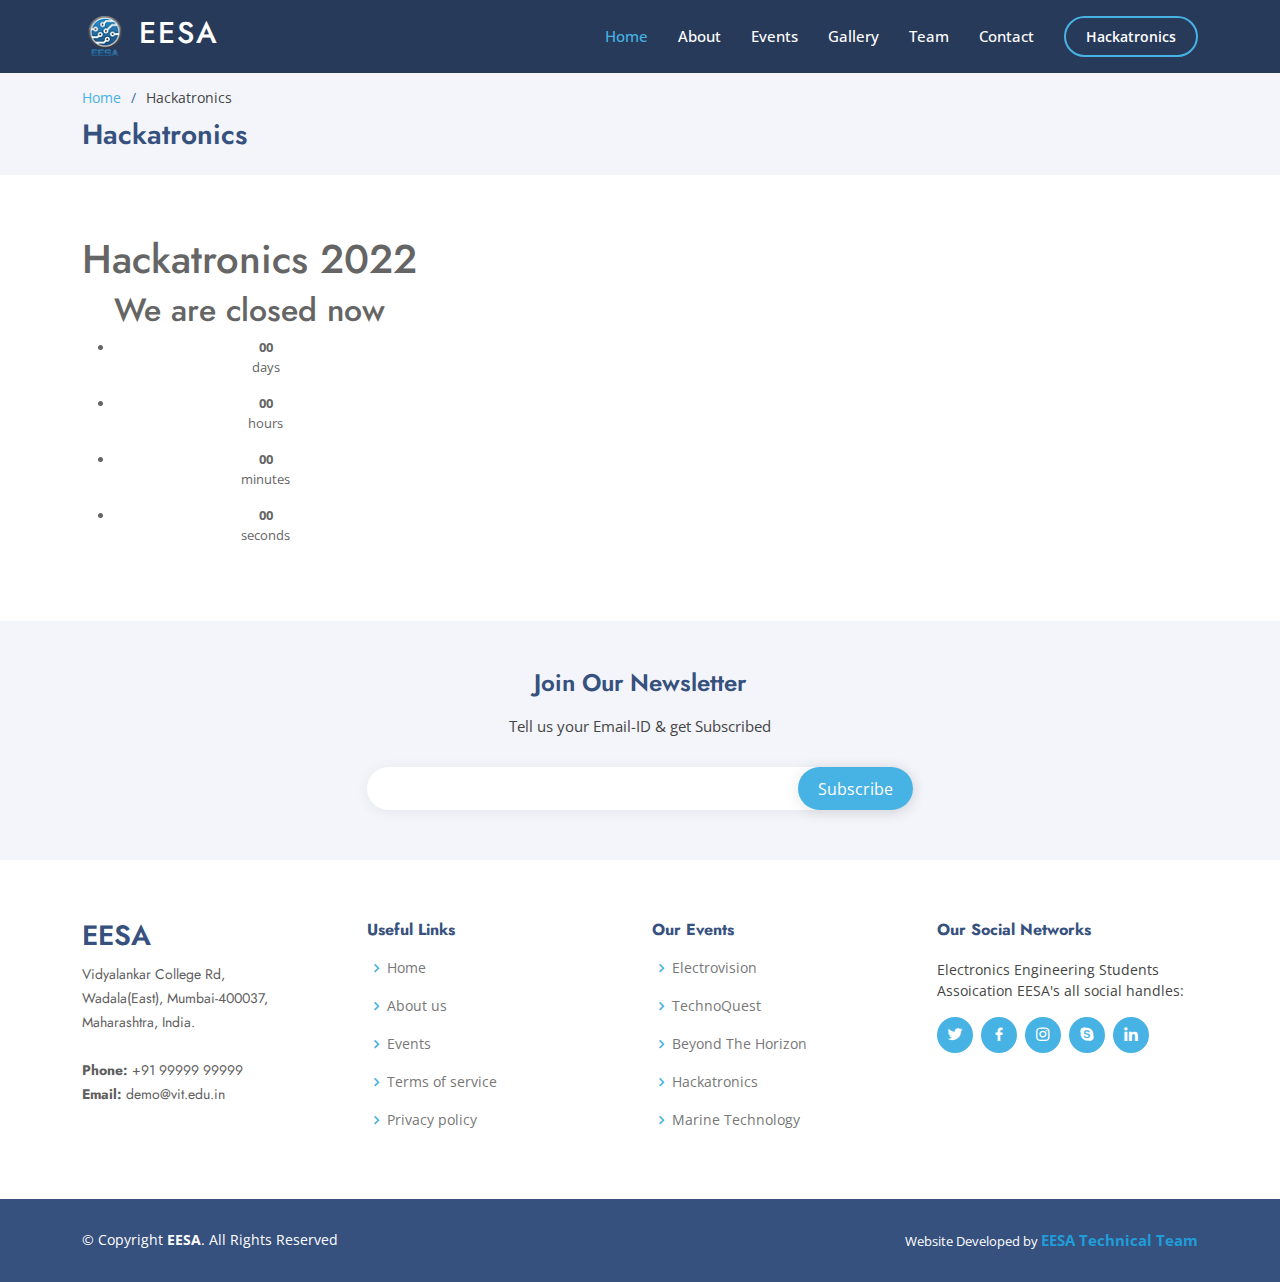
<file: hackatronics.html>
<!DOCTYPE html>
<html lang="en">

<head>
  <meta charset="utf-8">
  <meta content="width=device-width, initial-scale=1.0" name="viewport">

  <title>EESA WEBSITE</title>
  <meta content="" name="description">
  <meta content="" name="keywords">

  <!-- Favicons -->
  <link href="assets/img/logo.png" rel="icon">
  <!-- <link href="assets/img/apple-touch-icon.png" rel="apple-touch-icon"> -->

  <!-- Google Fonts -->
  <link href="https://fonts.googleapis.com/css?family=Open+Sans:300,300i,400,400i,600,600i,700,700i|Jost:300,300i,400,400i,500,500i,600,600i,700,700i|Poppins:300,300i,400,400i,500,500i,600,600i,700,700i" rel="stylesheet">

  <!-- Vendor CSS Files -->
  <link href="assets/vendor/aos/aos.css" rel="stylesheet">
  <link href="assets/vendor/bootstrap/css/bootstrap.min.css" rel="stylesheet">
  <link href="assets/vendor/bootstrap-icons/bootstrap-icons.css" rel="stylesheet">
  <link href="assets/vendor/boxicons/css/boxicons.min.css" rel="stylesheet">
  <link href="assets/vendor/glightbox/css/glightbox.min.css" rel="stylesheet">
  <link href="assets/vendor/remixicon/remixicon.css" rel="stylesheet">
  <link href="assets/vendor/swiper/swiper-bundle.min.css" rel="stylesheet">

  <!-- Template Main CSS File -->
  <link href="assets/css/style1.css" rel="stylesheet">


</head>

<body>

  <!-- ======= Header ======= -->
  <header id="header" class="fixed-top ">
    <div class="container d-flex align-items-center">

      <h1 class="logo me-auto"><a href="index.html"><img src="assets/img/logo.png" style="margin-right: 0.7rem;" alt="" class="img-fluid">EESA</a></h1>
      <!-- Uncomment below if you prefer to use an image logo -->
     <!--  <a href="index.html" class="logo me-auto"><img src="assets/img/logo.png" alt="" class="img-fluid"></a> -->

      <nav id="navbar" class="navbar">
        <ul>
          <li><a class="nav-link scrollto active" href="#hero">Home</a></li>
          <li><a class="nav-link scrollto" href="#about">About</a></li>
          <li><a class="nav-link scrollto" href="#services">Events</a></li>
          <li><a class="nav-link   scrollto" href="#portfolio">Gallery</a></li>
          <li><a class="nav-link scrollto" href="#team">Team</a></li>
         <!--  <li><a class="nav-link scrollto" href="#">Hackatronics</a></li> -->
          <!-- <li class="dropdown"><a href="#"><span>Drop Down</span> <i class="bi bi-chevron-down"></i></a>
            <ul>
              <li><a href="#">Drop Down 1</a></li>
              <li class="dropdown"><a href="#"><span>Deep Drop Down</span> <i class="bi bi-chevron-right"></i></a>
                <ul>
                  <li><a href="#">Deep Drop Down 1</a></li>
                  <li><a href="#">Deep Drop Down 2</a></li>
                  <li><a href="#">Deep Drop Down 3</a></li>
                  <li><a href="#">Deep Drop Down 4</a></li>
                  <li><a href="#">Deep Drop Down 5</a></li>
                </ul>
              </li>
              <li><a href="#">Drop Down 2</a></li>
              <li><a href="#">Drop Down 3</a></li>
              <li><a href="#">Drop Down 4</a></li>
            </ul>
          </li> -->
          <li><a class="nav-link scrollto" href="#contact">Contact</a></li>
          <li><a class="getstarted scrollto" href="inner-page.html">Hackatronics</a></li>
        </ul>
        <i class="bi bi-list mobile-nav-toggle"></i>
      </nav><!-- .navbar -->

    </div>
    <!-- <div class="sample" style="background-color: #fff; font-size: 14px; margin-top: 14px;">
      <marquee behavior="" direction="">Lorem ipsum dolor sit amet consectetur adipisicing elit. Omnis accusantium maxime voluptas sed at non vero aut nam. Provident aliquid rem voluptatem earum ea minus deserunt aspernatur dolore! Quia, illum.</marquee>
    </div> -->
  </header><!-- End Header -->

  <main id="main">

    <!-- ======= Breadcrumbs ======= -->
    <section id="breadcrumbs" class="breadcrumbs">
      <div class="container">

        <ol>
          <li><a href="index.html">Home</a></li>
          <li>Hackatronics</li>
        </ol>
        <h2>Hackatronics</h2>

      </div>
    </section><!-- End Breadcrumbs -->

    <section class="inner-page">
      <div class="container">
        <!-- <p>
          Example inner page template
        </p> -->
        <div class="counter-box wow fadeInDown animated">
          <h1>Hackatronics 2022</h1><!-- site title -->
          <h2>We are closed now</h2>
          <div id="countdowntimer">
              <ul class="countdown">
                  <li class="couner-box">
                      <b class="days">00</b>
                      <p class="displayformat">days</p>
                  </li>
                  <li class="couner-box">
                      <b class="hours">00</b>
                      <p class="displayformat">hours</p>
                  </li>
                  <li class="couner-box">
                      <b class="minutes">00</b>
                      <p class="displayformat">minutes</p>
                  </li>
                  <li class="couner-box">
                      <b class="seconds">00</b>
                      <p class="displayformat">seconds</p>
                  </li>
              </ul>
          </div>
<!--           <h3>OUR WEBSITE ALMOST READY</h3>
          <p>Our website is under construction, we are working very hard to give you the best <br>experience with this one. </p>
          <a class="faa-float animated go-to-about" href="#about">
              <span>|</span>
          </a>
 -->
 <!-- end of go to about -->

      </div>
      </div>
    </section>

  </main><!-- End #main -->

  <!-- ======= Footer ======= -->
  <footer id="footer">

    <div class="footer-newsletter">
      <div class="container">
        <div class="row justify-content-center">
          <div class="col-lg-6">
            <h4>Join Our Newsletter</h4>
            <p>Tell us your Email-ID & get Subscribed</p>
            <form action="" method="post">
              <input type="email" name="email"><input type="submit" value="Subscribe">
            </form>
          </div>
        </div>
      </div>
    </div>

    <div class="footer-top">
      <div class="container">
        <div class="row">

          <div class="col-lg-3 col-md-6 footer-contact">
            <h3>EESA</h3>
            <p>
              Vidyalankar College Rd,<br>
              Wadala(East), Mumbai-400037,<br>
              Maharashtra, India.<br><br>
              <strong>Phone:</strong> +91 99999 99999<br>
              <strong>Email:</strong> demo@vit.edu.in<br>
            </p>
          </div>

          <div class="col-lg-3 col-md-6 footer-links">
            <h4>Useful Links</h4>
            <ul>
              <li><i class="bx bx-chevron-right"></i> <a href="#hero">Home</a></li>
              <li><i class="bx bx-chevron-right"></i> <a href="#about">About us</a></li>
              <li><i class="bx bx-chevron-right"></i> <a href="#services">Events</a></li>
              <li><i class="bx bx-chevron-right"></i> <a href="#">Terms of service</a></li>
              <li><i class="bx bx-chevron-right"></i> <a href="#">Privacy policy</a></li>
            </ul>
          </div>

          <div class="col-lg-3 col-md-6 footer-links">
            <h4>Our Events</h4>
            <ul>
              <li><i class="bx bx-chevron-right"></i> <a href="#">Electrovision</a></li>
              <li><i class="bx bx-chevron-right"></i> <a href="#">TechnoQuest</a></li>
              <li><i class="bx bx-chevron-right"></i> <a href="#">Beyond The Horizon</a></li>
              <li><i class="bx bx-chevron-right"></i> <a href="#">Hackatronics</a></li>
              <li><i class="bx bx-chevron-right"></i> <a href="#">Marine Technology</a></li>
            </ul>
          </div>

          <div class="col-lg-3 col-md-6 footer-links">
            <h4>Our Social Networks</h4>
            <p>Electronics Engineering Students Assoication EESA's all social handles:</p>
            <div class="social-links mt-3">
              <a href="#" class="twitter"><i class="bx bxl-twitter"></i></a>
              <a href="#" class="facebook"><i class="bx bxl-facebook"></i></a>
              <a href="#" class="instagram"><i class="bx bxl-instagram"></i></a>
              <a href="#" class="google-plus"><i class="bx bxl-skype"></i></a>
              <a href="#" class="linkedin"><i class="bx bxl-linkedin"></i></a>
            </div>
          </div>

        </div>
      </div>
    </div>

    <div class="container footer-bottom clearfix">
      <div class="copyright">
        &copy; Copyright <strong><span>EESA</span></strong>. All Rights Reserved
      </div>
      <div class="credits">
        <!-- All the links in the footer should remain intact. -->
        <!-- You can delete the links only if you purchased the pro version. -->
        <!-- Licensing information: https://bootstrapmade.com/license/ -->
        <!-- Purchase the pro version with working PHP/AJAX contact form: https://bootstrapmade.com/arsha-free-bootstrap-html-template-corporate/ -->
        Website Developed by  <a href="https://google.com/" style="font-size: 15px; font-weight: bold;">  EESA Technical Team</a>
      </div>
    </div>
  </footer>
  <!-- End Footer -->

  <div id="preloader"></div>
  <a href="#" class="back-to-top d-flex align-items-center justify-content-center"><i class="bi bi-arrow-up-short"></i></a>

  <!-- Vendor JS Files -->
  <script src="assets/vendor/aos/aos.js"></script>
  <script src="assets/vendor/bootstrap/js/bootstrap.bundle.min.js"></script>
  <script src="assets/vendor/glightbox/js/glightbox.min.js"></script>
  <script src="assets/vendor/isotope-layout/isotope.pkgd.min.js"></script>
  <script src="assets/vendor/swiper/swiper-bundle.min.js"></script>
  <script src="assets/vendor/waypoints/noframework.waypoints.js"></script>
  <script src="assets/vendor/php-email-form/validate.js"></script>
  

  <!-- Template Main JS File -->
  <script src="assets/js/main.js"></script>
  <script src="assets/js/inner.js"></script>

</body>

</html>
</file>
<file: assets/css/style.css>
/*--------------------------------------------------------------
# General
--------------------------------------------------------------*/
body {
  font-family: "Open Sans", sans-serif;
  color: #444444;
}

a {
  color: #47b2e4;
  text-decoration: none;
}

a:hover {
  color: #73c5eb;
  text-decoration: none;
}

h1, h2, h3, h4, h5, h6 {
  font-family: "Jost", sans-serif;
}

/*--------------------------------------------------------------
# Preloader
--------------------------------------------------------------*/
#preloader {
  position: fixed;
  top: 0;
  left: 0;
  right: 0;
  bottom: 0;
  z-index: 9999;
  overflow: hidden;
  background: #37517e;
}

#preloader:before {
  content: "";
  position: fixed;
  top: calc(50% - 30px);
  left: calc(50% - 30px);
  border: 6px solid #37517e;
  border-top-color: #fff;
  border-bottom-color: #fff;
  border-radius: 50%;
  width: 60px;
  height: 60px;
  -webkit-animation: animate-preloader 1s linear infinite;
  animation: animate-preloader 1s linear infinite;
}

@-webkit-keyframes animate-preloader {
  0% {
    transform: rotate(0deg);
  }
  100% {
    transform: rotate(360deg);
  }
}

@keyframes animate-preloader {
  0% {
    transform: rotate(0deg);
  }
  100% {
    transform: rotate(360deg);
  }
}
/*--------------------------------------------------------------
# Back to top button
--------------------------------------------------------------*/
.back-to-top {
  position: fixed;
  visibility: hidden;
  opacity: 0;
  right: 15px;
  bottom: 15px;
  z-index: 996;
  background: #47b2e4;
  width: 40px;
  height: 40px;
  border-radius: 50px;
  transition: all 0.4s;
}
.back-to-top i {
  font-size: 24px;
  color: #fff;
  line-height: 0;
}
.back-to-top:hover {
  background: #6bc1e9;
  color: #fff;
}
.back-to-top.active {
  visibility: visible;
  opacity: 1;
}

/* Created by Atharva Wadekar */

/*--------------------------------------------------------------
# Header
--------------------------------------------------------------*/
#header {
  transition: all 0.5s;
  z-index: 997;
  padding: 15px 0;
}
#header.header-scrolled, #header.header-inner-pages {
  background: rgba(40, 58, 90, 1.0);
}
#header .logo {
  font-size: 30px;
  margin: 0;
  padding: 0;
  line-height: 1;
  font-weight: 500;
  letter-spacing: 2px;
  text-transform: uppercase;
}
#header .logo a {
  color: #fff;
}
#header .logo img {
  max-height: 40px;
}

/*--------------------------------------------------------------
# Navigation Menu
--------------------------------------------------------------*/
/**
* Desktop Navigation 
*/
.navbar {
  padding: 0;
}
.navbar ul {
  margin: 0;
  padding: 0;
  display: flex;
  list-style: none;
  align-items: center;
}
.navbar li {
  position: relative;
}
.navbar a, .navbar a:focus {
  display: flex;
  align-items: center;
  justify-content: space-between;
  padding: 10px 0 10px 30px;
  font-size: 15px;
  font-weight: 500;
  color: #fff;
  white-space: nowrap;
  transition: 0.3s;
}
.navbar a i, .navbar a:focus i {
  font-size: 12px;
  line-height: 0;
  margin-left: 5px;
}
.navbar a:hover, .navbar .active, .navbar .active:focus, .navbar li:hover > a {
  color: #47b2e4;
}
.navbar .getstarted, .navbar .getstarted:focus {
  padding: 8px 20px;
  margin-left: 30px;
  border-radius: 50px;
  color: #fff;
  font-size: 14px;
  border: 2px solid #47b2e4;
  font-weight: 600;
}
.navbar .getstarted:hover, .navbar .getstarted:focus:hover {
  color: #fff;
  background: #31a9e1;
}
.navbar .dropdown ul {
  display: block;
  position: absolute;
  left: 14px;
  top: calc(100% + 30px);
  margin: 0;
  padding: 10px 0;
  z-index: 99;
  opacity: 0;
  visibility: hidden;
  background: #fff;
  box-shadow: 0px 0px 30px rgba(127, 137, 161, 0.25);
  transition: 0.3s;
  border-radius: 4px;
}
.navbar .dropdown ul li {
  min-width: 200px;
}
.navbar .dropdown ul a {
  padding: 10px 20px;
  font-size: 14px;
  text-transform: none;
  font-weight: 500;
  color: #0c3c53;
}
.navbar .dropdown ul a i {
  font-size: 12px;
}
.navbar .dropdown ul a:hover, .navbar .dropdown ul .active:hover, .navbar .dropdown ul li:hover > a {
  color: #47b2e4;
}
.navbar .dropdown:hover > ul {
  opacity: 1;
  top: 100%;
  visibility: visible;
}
.navbar .dropdown .dropdown ul {
  top: 0;
  left: calc(100% - 30px);
  visibility: hidden;
}
.navbar .dropdown .dropdown:hover > ul {
  opacity: 1;
  top: 0;
  left: 100%;
  visibility: visible;
}
@media (max-width: 1366px) {
  .navbar .dropdown .dropdown ul {
    left: -90%;
  }
  .navbar .dropdown .dropdown:hover > ul {
    left: -100%;
  }
}

/**
* Mobile Navigation 
*/
.mobile-nav-toggle {
  color: #fff;
  font-size: 28px;
  cursor: pointer;
  display: none;
  line-height: 0;
  transition: 0.5s;
}
.mobile-nav-toggle.bi-x {
  color: #fff;
}

@media (max-width: 991px) {
  .mobile-nav-toggle {
    display: block;
  }

  .navbar ul {
    display: none;
  }
}
.navbar-mobile {
  position: fixed;
  overflow: hidden;
  top: 0;
  right: 0;
  left: 0;
  bottom: 0;
  background: rgba(40, 58, 90, 0.9);
  transition: 0.3s;
  z-index: 999;
}
.navbar-mobile .mobile-nav-toggle {
  position: absolute;
  top: 15px;
  right: 15px;
}
.navbar-mobile ul {
  display: block;
  position: absolute;
  top: 55px;
  right: 15px;
  bottom: 15px;
  left: 15px;
  padding: 10px 0;
  border-radius: 10px;
  background-color: #fff;
  overflow-y: auto;
  transition: 0.3s;
}
.navbar-mobile a, .navbar-mobile a:focus {
  padding: 10px 20px;
  font-size: 15px;
  color: #37517e;
}
.navbar-mobile a:hover, .navbar-mobile .active, .navbar-mobile li:hover > a {
  color: #47b2e4;
}
.navbar-mobile .getstarted, .navbar-mobile .getstarted:focus {
  margin: 15px;
  color: #37517e;
}
.navbar-mobile .dropdown ul {
  position: static;
  display: none;
  margin: 10px 20px;
  padding: 10px 0;
  z-index: 99;
  opacity: 1;
  visibility: visible;
  background: #fff;
  box-shadow: 0px 0px 30px rgba(127, 137, 161, 0.25);
}
.navbar-mobile .dropdown ul li {
  min-width: 200px;
}
.navbar-mobile .dropdown ul a {
  padding: 10px 20px;
}
.navbar-mobile .dropdown ul a i {
  font-size: 12px;
}
.navbar-mobile .dropdown ul a:hover, .navbar-mobile .dropdown ul .active:hover, .navbar-mobile .dropdown ul li:hover > a {
  color: #47b2e4;
}
.navbar-mobile .dropdown > .dropdown-active {
  display: block;
}

/*--------------------------------------------------------------
# Hero Section
--------------------------------------------------------------*/
#hero {
  width: 100%;
  height: 100vh;
  background: #37517e;
}
#hero .container {
  padding-top: 72px;
}
#hero h1 {
  margin: 0 0 10px 0;
  font-size: 48px;
  font-weight: 700;
  line-height: 56px;
  color: #fff;
}
#hero h2 {
  color: rgba(255, 255, 255, 0.6);
  margin-bottom: 50px;
  font-size: 24px;
}
#hero .btn-get-started {
  font-family: "Jost", sans-serif;
  font-weight: 500;
  font-size: 16px;
  letter-spacing: 1px;
  display: inline-block;
  padding: 10px 28px 11px 28px;
  border-radius: 50px;
  transition: 0.5s;
  margin: 10px 0 0 0;
  color: #fff;
  background: #47b2e4;
}
#hero .btn-get-started:hover {
  background: #209dd8;
}
#hero .btn-watch-video {
  font-size: 16px;
  display: flex;
  align-items: center;
  transition: 0.5s;
  margin: 10px 0 0 25px;
  color: #fff;
  line-height: 1;
}
#hero .btn-watch-video i {
  line-height: 0;
  color: #fff;
  font-size: 32px;
  transition: 0.3s;
  margin-right: 8px;
}
#hero .btn-watch-video:hover i {
  color: #47b2e4;
}
#hero .animated {
  animation: up-down 2s ease-in-out infinite alternate-reverse both;
}
@media (max-width: 991px) {
  #hero {
    height: 100vh;
    text-align: center;
  }
  #hero .animated {
   /*  -webkit-animation: none; */
    animation: up-down 2s ease-in-out infinite alternate-reverse both;
  }
  #hero .hero-img {
    text-align: center;
  }
  #hero .hero-img img {
    width: 50%;
  }
}
@media (max-width: 768px) {
  #hero h1 {
    font-size: 28px;
    line-height: 36px;
  }
  #hero h2 {
    font-size: 18px;
    line-height: 24px;
    margin-bottom: 30px;
  }
  #hero .hero-img img {
    width: 70%;
  }
  #hero .animated {
    /*  -webkit-animation: none; */
     animation: up-down 2s ease-in-out infinite alternate-reverse both;
   }
}
@media (max-width: 575px) {
  #hero .hero-img img {
    width: 80%;
  }
  #hero .btn-get-started {
    font-size: 16px;
    padding: 10px 24px 11px 24px;
  }
  #hero .animated {
    /*  -webkit-animation: none; */
     animation: up-down 2s ease-in-out infinite alternate-reverse both;
   }
}

@-webkit-keyframes up-down {
  0% {
    transform: translateY(10px);
  }
  100% {
    transform: translateY(-10px);
  }
}

@keyframes up-down {
  0% {
    transform: translateY(10px);
  }
  100% {
    transform: translateY(-10px);
  }
}
/*--------------------------------------------------------------
# Sections General
--------------------------------------------------------------*/
section {
  padding: 60px 0;
  overflow: hidden;
}

.section-bg {
  background-color: #f3f5fa;
}

.section-title {
  text-align: center;
  padding-bottom: 30px;
}
.section-title h2 {
  font-size: 32px;
  font-weight: bold;
  text-transform: uppercase;
  margin-bottom: 20px;
  padding-bottom: 20px;
  position: relative;
  color: #37517e;
}
.section-title h2::before {
  content: "";
  position: absolute;
  display: block;
  width: 120px;
  height: 1px;
  background: #ddd;
  bottom: 1px;
  left: calc(50% - 60px);
}
.section-title h2::after {
  content: "";
  position: absolute;
  display: block;
  width: 40px;
  height: 3px;
  background: #47b2e4;
  bottom: 0;
  left: calc(50% - 20px);
}
.section-title p {
  margin-bottom: 0;
}

/*--------------------------------------------------------------
# Clients
--------------------------------------------------------------*/
.clients {
  padding: 12px 0;
  text-align: center;
  vertical-align: middle;
}
.clients img {
  width: 8.8rem;
  height: 4.4rem;
  /* max-width: 55%; */
  transition: all 0.4s ease-in-out;
  display: inline-block;
  
  padding: 15px 0;
  filter: grayscale(100);
}
.clients img:hover {
  filter: none;
  transform: scale(1.4);
}
@media (max-width: 768px) {
  .clients img {
    max-width: 40%;
    width: 22rem;
  height: 4.5rem;
  }
}

  @media (max-width: 480px) {
    .clients img {
      max-width: 40%;
      width: 18rem;
    height: 4rem;
    }
  }

/*--------------------------------------------------------------
# About Us
--------------------------------------------------------------*/
.about .content h3 {
  font-weight: 600;
  font-size: 26px;
}
.about .content ul {
  list-style: none;
  padding: 0;
}
.about .content ul li {
  padding-left: 0px;
  padding-right: 30px;
  position: relative;
}
.about .content ul li + li {
  margin-top: 10px;
}
.about .content ul i {
  position: absolute;
  left: 0;
  top: 2px;
  font-size: 20px;
  color: #47b2e4;
  line-height: 1;
}
.about .content p:last-child {
  margin-bottom: 0;
}
.about .content .btn-learn-more {
  font-family: "Poppins", sans-serif;
  font-weight: 500;
  font-size: 14px;
  letter-spacing: 1px;
  display: inline-block;
  padding: 12px 32px;
  border-radius: 4px;
  transition: 0.3s;
  line-height: 1;
  color: #47b2e4;
  -webkit-animation-delay: 0.8s;
  animation-delay: 0.8s;
  margin-top: 6px;
  border: 2px solid #47b2e4;
}
.about .content .btn-learn-more:hover {
  background: #47b2e4;
  color: #fff;
  text-decoration: none;
}

/*--------------------------------------------------------------
# Why Us
--------------------------------------------------------------*/
.why-us{
  background-color: #fff;
}
.why-us .card{
  background-color: #e8edf5;
}

.why-us .content {
  padding: 60px 100px 0 100px;
}
.why-us .content h3 {
  font-weight: 400;
  font-size: 34px;
  color: #37517e;
}
.why-us .content h4 {
  font-size: 20px;
  font-weight: 700;
  margin-top: 5px;
}
.why-us .content p {
  font-size: 15px;
  color: #878787;
}
.why-us .img {
  background-size: contain;
  background-repeat: no-repeat;
  background-position: center center;
}
.why-us .accordion-list {
  padding: 0 100px 60px 100px;
}
.why-us .accordion-list ul {
  padding: 0;
  list-style: none;
}
.why-us .accordion-list li + li {
  margin-top: 15px;
}
.why-us .accordion-list li {
  padding: 20px;
  background: #fff;
  border-radius: 4px;
}
.why-us .accordion-list a {
  display: block;
  position: relative;
  font-family: "Poppins", sans-serif;
  font-size: 16px;
  line-height: 24px;
  font-weight: 500;
  padding-right: 30px;
  outline: none;
  cursor: pointer;
}
.why-us .accordion-list span {
  color: #47b2e4;
  font-weight: 600;
  font-size: 18px;
  padding-right: 10px;
}
.why-us .accordion-list i {
  font-size: 24px;
  position: absolute;
  right: 0;
  top: 0;
}
.why-us .accordion-list p {
  margin-bottom: 0;
  padding: 10px 0 0 0;
}
.why-us .accordion-list .icon-show {
  display: none;
}
.why-us .accordion-list a.collapsed {
  color: #343a40;
}
.why-us .accordion-list a.collapsed:hover {
  color: #47b2e4;
}
.why-us .accordion-list a.collapsed .icon-show {
  display: inline-block;
}
.why-us .accordion-list a.collapsed .icon-close {
  display: none;
}
@media (max-width: 1024px) {
  .why-us .content, .why-us .accordion-list {
    padding-left: 0;
    padding-right: 0;
  }
}
@media (max-width: 992px) {
  .why-us .img {
    min-height: 400px;
  }
  .why-us .content {
    padding-top: 30px;
  }
  .why-us .accordion-list {
    padding-bottom: 30px;
  }
}
@media (max-width: 575px) {
  .why-us .img {
    min-height: 200px;
  }
}

/*--------------------------------------------------------------
# Skills
--------------------------------------------------------------*/
.skills{
  height: 100vh;
}
.skills .content h3 {
  font-weight: 700;
  font-size: 32px;
  color: #37517e;
  font-family: "Poppins", sans-serif;
}
.skills .content ul {
  list-style: none;
  padding: 0;
}
.skills .content ul li {
  padding-bottom: 10px;
}
.skills .content ul i {
  font-size: 20px;
  padding-right: 4px;
  color: #47b2e4;
}
.skills .content p:last-child {
  margin-bottom: 0;
}
.skills .progress {
  height: 60px;
  display: block;
  background: none;
  border-radius: 0;
}
.skills .progress .skill {
  padding: 0;
  margin: 0 0 6px 0;
  text-transform: uppercase;
  display: block;
  font-weight: 600;
  font-family: "Poppins", sans-serif;
  color: #37517e;
}
.skills .progress .skill .val {
  float: right;
  font-style: normal;
}
.skills .progress-bar-wrap {
  background: #e8edf5;
  height: 10px;
}
.skills .progress-bar {
  width: 1px;
  height: 10px;
  transition: 0.9s;
  background-color: #4668a2;
}

/*--------------------------------------------------------------
# Events
--------------------------------------------------------------*/
/* .services{
  background-color: #fff;
} */

.services .icon-box {
  box-shadow: 0px 0 25px 0 rgba(0, 0, 0, 0.1);
  padding: 50px 30px;
  transition: all ease-in-out 0.4s;
  background: #fff;
}
.services .icon-box .icon {
  margin-bottom: 10px;
}
.services .icon-box .icon i {
  color: #47b2e4;
  font-size: 36px;
  transition: 0.3s;
}
.services .icon-box h4 {
  font-weight: 500;
  margin-bottom: 15px;
  font-size: 24px;
}
.services .icon-box h4 a {
  color: #37517e;
  transition: ease-in-out 0.3s;
}
.services .icon-box p {
  line-height: 24px;
  font-size: 14px;
  margin-bottom: 0;
}
.services .icon-box:hover {
  transform: translateY(-10px);
}
.services .icon-box:hover h4 a {
  color: #47b2e4;
}

/*--------------------------------------------------------------
# Cta
--------------------------------------------------------------*/
.cta {
  background: linear-gradient(rgba(40, 58, 90, 0.7), rgba(40, 58, 90, 0.7)), url("../img/hero-bg.jpeg") fixed center center;
  background-size: cover;
  padding: 120px 0;
}
.cta h3 {
  color: #fff;
  font-size: 28px;
  font-weight: 700;
}
.cta p {
  color: #fff;
}
.cta .cta-btn {
  font-family: "Jost", sans-serif;
  font-weight: 500;
  font-size: 16px;
  letter-spacing: 1px;
  display: inline-block;
  padding: 12px 40px;
  border-radius: 50px;
  transition: 0.5s;
  margin: 10px;
  border: 2px solid #fff;
  color: #fff;
}
.cta .cta-btn:hover {
  background: #47b2e4;
  border: 2px solid #47b2e4;
}
@media (max-width: 1024px) {
  .cta {
    background-attachment: scroll;
  }
}
@media (min-width: 769px) {
  .cta .cta-btn-container {
    display: flex;
    align-items: center;
    justify-content: flex-end;
  }
}

/*--------------------------------------------------------------
# Portfolio
--------------------------------------------------------------*/
.portfolio #portfolio-flters {
  list-style: none;
  margin-bottom: 20px;
}
.portfolio #portfolio-flters li {
  cursor: pointer;
  display: inline-block;
  margin: 10px 5px;
  font-size: 15px;
  font-weight: 500;
  line-height: 1;
  color: #444444;
  transition: all 0.3s;
  padding: 8px 20px;
  border-radius: 50px;
  font-family: "Poppins", sans-serif;
}
.portfolio #portfolio-flters li:hover, .portfolio #portfolio-flters li.filter-active {
  background: #47b2e4;
  color: #fff;
}
.portfolio .portfolio-item {
  margin-bottom: 30px;
}
.portfolio .portfolio-item .portfolio-img {
  overflow: hidden;
}
.portfolio .portfolio-item .portfolio-img img {
  transition: all 0.6s;
}
.portfolio .portfolio-item .portfolio-info {
  opacity: 0;
  position: absolute;
  left: 15px;
  bottom: 0;
  z-index: 3;
  right: 15px;
  transition: all 0.3s;
  background: rgba(55, 81, 126, 0.8);
  padding: 10px 15px;
}
.portfolio .portfolio-item .portfolio-info h4 {
  font-size: 18px;
  color: #fff;
  font-weight: 600;
  color: #fff;
  margin-bottom: 0px;
}
.portfolio .portfolio-item .portfolio-info p {
  color: #f9fcfe;
  font-size: 14px;
  margin-bottom: 0;
}
.portfolio .portfolio-item .portfolio-info .preview-link, .portfolio .portfolio-item .portfolio-info .details-link {
  position: absolute;
  right: 40px;
  font-size: 24px;
  top: calc(50% - 18px);
  color: #fff;
  transition: 0.3s;
}
.portfolio .portfolio-item .portfolio-info .preview-link:hover, .portfolio .portfolio-item .portfolio-info .details-link:hover {
  color: #47b2e4;
}
.portfolio .portfolio-item .portfolio-info .details-link {
  right: 10px;
}
.portfolio .portfolio-item:hover .portfolio-img img {
  transform: scale(1.15);
}
.portfolio .portfolio-item:hover .portfolio-info {
  opacity: 1;
}

/*--------------------------------------------------------------
# Portfolio Details
--------------------------------------------------------------*/
.portfolio-details {
  padding-top: 40px;
}
.portfolio-details .portfolio-details-slider img {
  width: 100%;
}
.portfolio-details .portfolio-details-slider .swiper-pagination {
  margin-top: 20px;
  position: relative;
}
.portfolio-details .portfolio-details-slider .swiper-pagination .swiper-pagination-bullet {
  width: 12px;
  height: 12px;
  background-color: #fff;
  opacity: 1;
  border: 1px solid #47b2e4;
}
.portfolio-details .portfolio-details-slider .swiper-pagination .swiper-pagination-bullet-active {
  background-color: #47b2e4;
}
.portfolio-details .portfolio-info {
  padding: 30px;
  box-shadow: 0px 0 30px rgba(55, 81, 126, 0.08);
}
.portfolio-details .portfolio-info h3 {
  font-size: 22px;
  font-weight: 700;
  margin-bottom: 20px;
  padding-bottom: 20px;
  border-bottom: 1px solid #eee;
}
.portfolio-details .portfolio-info ul {
  list-style: none;
  padding: 0;
  font-size: 15px;
}
.portfolio-details .portfolio-info ul li + li {
  margin-top: 10px;
}
.portfolio-details .portfolio-description {
  padding-top: 30px;
}
.portfolio-details .portfolio-description h2 {
  font-size: 26px;
  font-weight: 700;
  margin-bottom: 20px;
}
.portfolio-details .portfolio-description p {
  padding: 0;
}

/*--------------------------------------------------------------
# Team
--------------------------------------------------------------*/
.team .member {
  position: relative;
  box-shadow: 0px 2px 15px rgba(0, 0, 0, 0.3);
  padding: 30px;
  border-radius: 14px;
  background: #fff;
  transition: 0.2s;
}
.team .member .pic {
  overflow: hidden;
  width: 180px;
  border-radius: 50%;
  background: #e4e4e4;
}
.team .member .pic img {
  transition: ease-in-out 0.3s;
}
.team .member:hover {
  transform: translateY(-10px);
}
.team .member .member-info {
  padding-left: 30px;
  
}

.team .member h4 {
  font-weight: 700;
  margin-bottom: 5px;
  font-size: 20px;
  color: #37517e;
}
.team .member span {
  display: block;
  font-size: 15px;
  padding-bottom: 10px;
  position: relative;
  font-weight: 500;
}
.team .member span::after {
  content: "";
  position: absolute;
  display: block;
  width: 50px;
  height: 1px;
  background: #cbd6e9;
  bottom: 0;
  left: 0;
}
.team .member p {
  margin: 10px 0 0 0;
  font-size: 14px;
}
.team .member .social {
  margin-top: 12px;
  display: flex;
  align-items: center;
  justify-content: flex-start;
}
.team .member .social a {
  transition: ease-in-out 0.3s;
  display: flex;
  align-items: center;
  justify-content: center;
  border-radius: 50px;
  width: 32px;
  height: 32px;
  background: #eff2f8;
}
.team .member .social a i {
  color: #37517e;
  font-size: 16px;
  margin: 0 2px;
}
.team .member .social a:hover {
  background: #47b2e4;
}
.team .member .social a:hover i {
  color: #fff;
}
.team .member .social a + a {
  margin-left: 8px;
}

/*--------------------------------------------------------------
# Pricing
--------------------------------------------------------------*/
.pricing .row {
  padding-top: 40px;
}
.pricing .box {
  padding: 60px 40px;
  box-shadow: 0 3px 20px -2px rgba(20, 45, 100, 0.1);
  background: #fff;
  height: 100%;
  border-top: 4px solid #fff;
  border-radius: 5px;
}
.pricing h3 {
  font-weight: 500;
  margin-bottom: 15px;
  font-size: 20px;
  color: #37517e;
}
.pricing h4 {
  font-size: 48px;
  color: #37517e;
  font-weight: 400;
  font-family: "Jost", sans-serif;
  margin-bottom: 25px;
}
.pricing h4 sup {
  font-size: 28px;
}
.pricing h4 span {
  color: #47b2e4;
  font-size: 18px;
  display: block;
}
.pricing ul {
  padding: 20px 0;
  list-style: none;
  color: #999;
  text-align: left;
  line-height: 20px;
}
.pricing ul li {
  padding: 10px 0 10px 30px;
  position: relative;
}
.pricing ul i {
  color: #28a745;
  font-size: 24px;
  position: absolute;
  left: 0;
  top: 6px;
}
.pricing ul .na {
  color: #ccc;
}
.pricing ul .na i {
  color: #ccc;
}
.pricing ul .na span {
  text-decoration: line-through;
}
.pricing .buy-btn {
  display: inline-block;
  padding: 12px 35px;
  border-radius: 50px;
  color: #47b2e4;
  transition: none;
  font-size: 16px;
  font-weight: 500;
  font-family: "Jost", sans-serif;
  transition: 0.3s;
  border: 1px solid #47b2e4;
}
.pricing .buy-btn:hover {
  background: #47b2e4;
  color: #fff;
}
.pricing .featured {
  border-top-color: #47b2e4;
}
.pricing .featured .buy-btn {
  background: #47b2e4;
  color: #fff;
}
.pricing .featured .buy-btn:hover {
  background: #23a3df;
}
@media (max-width: 992px) {
  .pricing .box {
    max-width: 60%;
    margin: 0 auto 30px auto;
  }
}
@media (max-width: 767px) {
  .pricing .box {
    max-width: 80%;
    margin: 0 auto 30px auto;
  }
}
@media (max-width: 420px) {
  .pricing .box {
    max-width: 100%;
    margin: 0 auto 30px auto;
  }
}

/*--------------------------------------------------------------
# Frequently Asked Questions
--------------------------------------------------------------*/
.faq .faq-list {
  padding: 0 100px;
}
.faq .faq-list ul {
  padding: 0;
  list-style: none;
}
.faq .faq-list li + li {
  margin-top: 15px;
}
.faq .faq-list li {
  padding: 20px;
  background: #fff;
  border-radius: 4px;
  position: relative;
}
.faq .faq-list a {
  display: block;
  position: relative;
  font-family: "Poppins", sans-serif;
  font-size: 16px;
  line-height: 24px;
  font-weight: 500;
  padding: 0 30px;
  outline: none;
  cursor: pointer;
}
.faq .faq-list .icon-help {
  font-size: 24px;
  position: absolute;
  right: 0;
  left: 20px;
  color: #47b2e4;
}
.faq .faq-list .icon-show, .faq .faq-list .icon-close {
  font-size: 24px;
  position: absolute;
  right: 0;
  top: 0;
}
.faq .faq-list p {
  margin-bottom: 0;
  padding: 10px 0 0 0;
}
.faq .faq-list .icon-show {
  display: none;
}
.faq .faq-list a.collapsed {
  color: #37517e;
  transition: 0.3s;
}
.faq .faq-list a.collapsed:hover {
  color: #47b2e4;
}
.faq .faq-list a.collapsed .icon-show {
  display: inline-block;
}
.faq .faq-list a.collapsed .icon-close {
  display: none;
}
@media (max-width: 1200px) {
  .faq .faq-list {
    padding: 0;
  }
}

/*--------------------------------------------------------------
# Contact
--------------------------------------------------------------*/
.contact .info {
  border-top: 3px solid #47b2e4;
  border-bottom: 3px solid #47b2e4;
  padding: 30px;
  background: #fff;
  width: 100%;
  box-shadow: 0 0 24px 0 rgba(0, 0, 0, 0.1);
}
.contact .info i {
  font-size: 20px;
  color: #47b2e4;
  float: left;
  width: 44px;
  height: 44px;
  background: #e7f5fb;
  display: flex;
  justify-content: center;
  align-items: center;
  border-radius: 50px;
  transition: all 0.3s ease-in-out;
}
.contact .info h4 {
  padding: 0 0 0 60px;
  font-size: 22px;
  font-weight: 600;
  margin-bottom: 5px;
  color: #37517e;
}
.contact .info p {
  padding: 0 0 10px 60px;
  margin-bottom: 20px;
  font-size: 14px;
  color: #6182ba;
}
.contact .info .email p {
  padding-top: 5px;
}
.contact .info .social-links {
  padding-left: 60px;
}
.contact .info .social-links a {
  font-size: 18px;
  display: inline-block;
  background: #333;
  color: #fff;
  line-height: 1;
  padding: 8px 0;
  border-radius: 50%;
  text-align: center;
  width: 36px;
  height: 36px;
  transition: 0.3s;
  margin-right: 10px;
}
.contact .info .social-links a:hover {
  background: #47b2e4;
  color: #fff;
}
.contact .info .email:hover i, .contact .info .address:hover i, .contact .info .phone:hover i {
  background: #47b2e4;
  color: #fff;
}
.contact .php-email-form {
  width: 100%;
  border-top: 3px solid #47b2e4;
  border-bottom: 3px solid #47b2e4;
  padding: 30px;
  background: #fff;
  box-shadow: 0 0 24px 0 rgba(0, 0, 0, 0.12);
}
.contact .php-email-form .form-group {
  padding-bottom: 8px;
}
.contact .php-email-form .validate {
  display: none;
  color: red;
  margin: 0 0 15px 0;
  font-weight: 400;
  font-size: 13px;
}
.contact .php-email-form .error-message {
  display: none;
  color: #fff;
  background: #ed3c0d;
  text-align: left;
  padding: 15px;
  font-weight: 600;
}
.contact .php-email-form .error-message br + br {
  margin-top: 25px;
}
.contact .php-email-form .sent-message {
  display: none;
  color: #fff;
  background: #18d26e;
  text-align: center;
  padding: 15px;
  font-weight: 600;
}
.contact .php-email-form .loading {
  display: none;
  background: #fff;
  text-align: center;
  padding: 15px;
}
.contact .php-email-form .loading:before {
  content: "";
  display: inline-block;
  border-radius: 50%;
  width: 24px;
  height: 24px;
  margin: 0 10px -6px 0;
  border: 3px solid #18d26e;
  border-top-color: #eee;
  -webkit-animation: animate-loading 1s linear infinite;
  animation: animate-loading 1s linear infinite;
}
.contact .php-email-form .form-group {
  margin-bottom: 20px;
}
.contact .php-email-form label {
  padding-bottom: 8px;
}
.contact .php-email-form input, .contact .php-email-form textarea {
  border-radius: 0;
  box-shadow: none;
  font-size: 14px;
  border-radius: 4px;
}
.contact .php-email-form input:focus, .contact .php-email-form textarea:focus {
  border-color: #47b2e4;
}
.contact .php-email-form input {
  height: 44px;
}
.contact .php-email-form textarea {
  padding: 10px 12px;
}
.contact .php-email-form button[type=submit] {
  background: #47b2e4;
  border: 0;
  padding: 12px 34px;
  color: #fff;
  transition: 0.4s;
  border-radius: 50px;
}
.contact .php-email-form button[type=submit]:hover {
  background: #209dd8;
}
@-webkit-keyframes animate-loading {
  0% {
    transform: rotate(0deg);
  }
  100% {
    transform: rotate(360deg);
  }
}
@keyframes animate-loading {
  0% {
    transform: rotate(0deg);
  }
  100% {
    transform: rotate(360deg);
  }
}

/*--------------------------------------------------------------
# Breadcrumbs
--------------------------------------------------------------*/
.breadcrumbs {
  padding: 15px 0;
  background: #f3f5fa;
  min-height: 40px;
  margin-top: 72px;
}
@media (max-width: 992px) {
  .breadcrumbs {
    margin-top: 68px;
  }
}
.breadcrumbs h2 {
  font-size: 28px;
  font-weight: 600;
  color: #37517e;
}
.breadcrumbs ol {
  display: flex;
  flex-wrap: wrap;
  list-style: none;
  padding: 0 0 10px 0;
  margin: 0;
  font-size: 14px;
}
.breadcrumbs ol li + li {
  padding-left: 10px;
}
.breadcrumbs ol li + li::before {
  display: inline-block;
  padding-right: 10px;
  color: #4668a2;
  content: "/";
}

/*--------------------------------------------------------------
# Footer
--------------------------------------------------------------*/
#footer {
  font-size: 14px;
  background: #37517e;
}
#footer .footer-newsletter {
  padding: 50px 0;
  background: #f3f5fa;
  text-align: center;
  font-size: 15px;
  color: #444444;
}
#footer .footer-newsletter h4 {
  font-size: 24px;
  margin: 0 0 20px 0;
  padding: 0;
  line-height: 1;
  font-weight: 600;
  color: #37517e;
}
#footer .footer-newsletter form {
  margin-top: 30px;
  background: #fff;
  padding: 6px 10px;
  position: relative;
  border-radius: 50px;
  box-shadow: 0px 2px 15px rgba(0, 0, 0, 0.06);
  text-align: left;
}
#footer .footer-newsletter form input[type=email] {
  border: 0;
  padding: 4px 8px;
  width: calc(100% - 100px);
}
#footer .footer-newsletter form input[type=submit] {
  position: absolute;
  top: 0;
  right: 0;
  bottom: 0;
  border: 0;
  background: none;
  font-size: 16px;
  padding: 0 20px;
  background: #47b2e4;
  color: #fff;
  transition: 0.3s;
  border-radius: 50px;
  box-shadow: 0px 2px 15px rgba(0, 0, 0, 0.1);
}
#footer .footer-newsletter form input[type=submit]:hover {
  background: #209dd8;
}
#footer .footer-top {
  padding: 60px 0 30px 0;
  background: #fff;
}
#footer .footer-top .footer-contact {
  margin-bottom: 30px;
}
#footer .footer-top .footer-contact h3 {
  font-size: 28px;
  margin: 0 0 10px 0;
  padding: 2px 0 2px 0;
  line-height: 1;
  text-transform: uppercase;
  font-weight: 600;
  color: #37517e;
}
#footer .footer-top .footer-contact p {
  font-size: 14px;
  line-height: 24px;
  margin-bottom: 0;
  font-family: "Jost", sans-serif;
  color: #5e5e5e;
}
#footer .footer-top h4 {
  font-size: 16px;
  font-weight: bold;
  color: #37517e;
  position: relative;
  padding-bottom: 12px;
}
#footer .footer-top .footer-links {
  margin-bottom: 30px;
}
#footer .footer-top .footer-links ul {
  list-style: none;
  padding: 0;
  margin: 0;
}
#footer .footer-top .footer-links ul i {
  padding-right: 2px;
  color: #47b2e4;
  font-size: 18px;
  line-height: 1;
}
#footer .footer-top .footer-links ul li {
  padding: 10px 0;
  display: flex;
  align-items: center;
}
#footer .footer-top .footer-links ul li:first-child {
  padding-top: 0;
}
#footer .footer-top .footer-links ul a {
  color: #777777;
  transition: 0.3s;
  display: inline-block;
  line-height: 1;
}
#footer .footer-top .footer-links ul a:hover {
  text-decoration: none;
  color: #47b2e4;
}
#footer .footer-top .social-links a {
  font-size: 18px;
  display: inline-block;
  background: #47b2e4;
  color: #fff;
  line-height: 1;
  padding: 8px 0;
  margin-right: 4px;
  border-radius: 50%;
  text-align: center;
  width: 36px;
  height: 36px;
  transition: 0.3s;
}
#footer .footer-top .social-links a:hover {
  background: #209dd8;
  color: #fff;
  text-decoration: none;
}
#footer .footer-bottom {
  padding-top: 30px;
  padding-bottom: 30px;
  color: #fff;
}
#footer .copyright {
  float: left;
}
#footer .credits {
  float: right;
  font-size: 13px;
}
#footer .credits a {
  transition: 0.3s;
  color: #209dd8;
}
@media (max-width: 768px) {
  #footer .footer-bottom {
    padding-top: 20px;
    padding-bottom: 20px;
  }
  #footer .copyright, #footer .credits {
    text-align: center;
    float: none;
  }
  #footer .credits {
    padding-top: 4px;
  }
}



/* Latest Addition */

.why-us .container {
  max-width: 950px
}

.why-us .card {
  border-radius: 1rem;
  box-shadow: 0px -10px 0px #37517e;
}

@media(max-width:767px) {
  .why-us .card {
      margin: 1rem 0.7rem 1rem;
      max-width: 80vw
  }
}

.why-us img {
  width: 6.6rem;
  border-radius: 5rem;
  margin: 1.3rem auto 1rem auto
}

.why-us .col-md-6 {
  padding: 0 0.5rem
}

.why-us .card-title {
  font-size: 1.5rem;
  margin-bottom: 0;
  font-weight: bolder;
  /* font-family: 'IM Fell French Canon SC' */
}

.why-us .card-text {
  text-align: center;
  padding: 1rem 2rem;
  font-size: 0.84rem;
  font-weight: 600;
  color: rgb(82, 81, 81);
  line-height: 1.4rem
}

.why-us .footer {
  border-top: none;
  text-align: center;
  line-height: 1.2rem;
  padding: 2rem 0 1.4rem 0;
 /*  font-family: 'Varela Round' */
}

.why-us #name {
  font-size: 1.2rem;
  font-weight: bold;
}

.why-us #position {
  font-size: 0.7rem
}

.why-us a {
  color: #37517e;
  font-weight: bold;
}

.why-us a:hover {
  color: #37517e;
}

/* @media (max-width: 420px) {
  .why-us .card{
    height: 55vh;
  }
  .why-us .card-text{
    text-align: center;
  padding: 1rem 2rem;
  font-size: 0.64rem;
  font-weight: 600;
  color: rgb(82, 81, 81);
  line-height: 1rem
  }
  .why-us #name {
    font-size: 0.9rem;
    font-weight: bold;
  }
  
  .why-us #position {
    font-size: 0.45rem
  }
} */

@media(max-width:460px) {
  .why-us .card {
      margin: 0.8rem 0.5rem 0.8rem;
      max-width: 80vw
  }
  .why-us .card-text{
    text-align: center;
  padding: 0.7rem 1.2rem;
  font-size: 0.64rem;
  font-weight: 600;
  color: rgb(82, 81, 81);
  line-height: 1rem
  }
  .why-us #name {
    font-size: 1.05rem;
    font-weight: bold;
  }
  
  .why-us #position {
    font-size: 0.6rem
  }
}

@media(max-width:460px) {
  .row .php-email-form iframe{
    width: 365px;
    height: 220px;
  }
}


/* .about img {
  
  margin-left: auto;
  margin-right: auto;
  margin: -1rem 0rem 2.5rem 0rem;
  width: 34rem; 
  height: 22rem; 
  border-radius: 0.8rem;
} */
.about img {
  
  margin-left: auto;
  margin-right: auto;
  margin: -1rem 0rem 2.5rem 0rem;
  /* width: 56%; 
  height: 10%;  */
  width: 40rem;
  height: 25rem;
  border-radius: 0.8rem;
}

@media(max-width:480px) {
  .about img {
    /* max-width: 100%; */
    height: 13.5rem;
    width: 22rem;
    
  }
}
/* @media(max-width:800px) {
  .about img {
    height: 18rem;
    width: 30rem;
    
  }
} */


.portfolio .carousel-inner .item img,
.portfolio .carousel-inner .item a img {
    width: 100%;
    margin: auto;
}
.portfolio .container {
  width: 980px !important;
}
</file>
<file: assets/css/style1.css>
/*--------------------------------------------------------------
# General
--------------------------------------------------------------*/
body {
    font-family: "Open Sans", sans-serif;
    color: #444444;
  }
  
  a {
    color: #47b2e4;
    text-decoration: none;
  }
  
  a:hover {
    color: #73c5eb;
    text-decoration: none;
  }
  
  h1, h2, h3, h4, h5, h6 {
    font-family: "Jost", sans-serif;
  }
  
  /*--------------------------------------------------------------
  # Preloader
  --------------------------------------------------------------*/
  #preloader {
    position: fixed;
    top: 0;
    left: 0;
    right: 0;
    bottom: 0;
    z-index: 9999;
    overflow: hidden;
    background: #37517e;
  }
  
  #preloader:before {
    content: "";
    position: fixed;
    top: calc(50% - 30px);
    left: calc(50% - 30px);
    border: 6px solid #37517e;
    border-top-color: #fff;
    border-bottom-color: #fff;
    border-radius: 50%;
    width: 60px;
    height: 60px;
    -webkit-animation: animate-preloader 1s linear infinite;
    animation: animate-preloader 1s linear infinite;
  }
  
  @-webkit-keyframes animate-preloader {
    0% {
      transform: rotate(0deg);
    }
    100% {
      transform: rotate(360deg);
    }
  }
  
  @keyframes animate-preloader {
    0% {
      transform: rotate(0deg);
    }
    100% {
      transform: rotate(360deg);
    }
  }
  /*--------------------------------------------------------------
  # Back to top button
  --------------------------------------------------------------*/
  .back-to-top {
    position: fixed;
    visibility: hidden;
    opacity: 0;
    right: 15px;
    bottom: 15px;
    z-index: 996;
    background: #47b2e4;
    width: 40px;
    height: 40px;
    border-radius: 50px;
    transition: all 0.4s;
  }
  .back-to-top i {
    font-size: 24px;
    color: #fff;
    line-height: 0;
  }
  .back-to-top:hover {
    background: #6bc1e9;
    color: #fff;
  }
  .back-to-top.active {
    visibility: visible;
    opacity: 1;
  }
  
  /*--------------------------------------------------------------
  # Header
  --------------------------------------------------------------*/
  #header {
    transition: all 0.5s;
    z-index: 997;
    padding: 15px 0;
    background: rgba(40, 58, 90, 1.0);
  }
  #header.header-scrolled, #header.header-inner-pages {
    background: rgba(40, 58, 90, 1.0);
  }
  #header .logo {
    font-size: 30px;
    margin: 0;
    padding: 0;
    line-height: 1;
    font-weight: 500;
    letter-spacing: 2px;
    text-transform: uppercase;
  }
  #header .logo a {
    color: #ffffff;
  }
  #header .logo img {
    max-height: 40px;
  }
  
  /*--------------------------------------------------------------
  # Navigation Menu
  --------------------------------------------------------------*/
  /**
  * Desktop Navigation 
  */
  .navbar {
    padding: 0;
  }
  .navbar ul {
    margin: 0;
    padding: 0;
    display: flex;
    list-style: none;
    align-items: center;
  }
  .navbar li {
    position: relative;
  }
  .navbar a, .navbar a:focus {
    display: flex;
    align-items: center;
    justify-content: space-between;
    padding: 10px 0 10px 30px;
    font-size: 15px;
    font-weight: 500;
    color: #fff;
    white-space: nowrap;
    transition: 0.3s;
  }
  .navbar a i, .navbar a:focus i {
    font-size: 12px;
    line-height: 0;
    margin-left: 5px;
  }
  .navbar a:hover, .navbar .active, .navbar .active:focus, .navbar li:hover > a {
    color: #47b2e4;
  }
  .navbar .getstarted, .navbar .getstarted:focus {
    padding: 8px 20px;
    margin-left: 30px;
    border-radius: 50px;
    color: #fff;
    font-size: 14px;
    border: 2px solid #47b2e4;
    font-weight: 600;
  }
  .navbar .getstarted:hover, .navbar .getstarted:focus:hover {
    color: #fff;
    background: #31a9e1;
  }
  .navbar .dropdown ul {
    display: block;
    position: absolute;
    left: 14px;
    top: calc(100% + 30px);
    margin: 0;
    padding: 10px 0;
    z-index: 99;
    opacity: 0;
    visibility: hidden;
    background: #fff;
    box-shadow: 0px 0px 30px rgba(127, 137, 161, 0.25);
    transition: 0.3s;
    border-radius: 4px;
  }
  .navbar .dropdown ul li {
    min-width: 200px;
  }
  .navbar .dropdown ul a {
    padding: 10px 20px;
    font-size: 14px;
    text-transform: none;
    font-weight: 500;
    color: #0c3c53;
  }
  .navbar .dropdown ul a i {
    font-size: 12px;
  }
  .navbar .dropdown ul a:hover, .navbar .dropdown ul .active:hover, .navbar .dropdown ul li:hover > a {
    color: #47b2e4;
  }
  .navbar .dropdown:hover > ul {
    opacity: 1;
    top: 100%;
    visibility: visible;
  }
  .navbar .dropdown .dropdown ul {
    top: 0;
    left: calc(100% - 30px);
    visibility: hidden;
  }
  .navbar .dropdown .dropdown:hover > ul {
    opacity: 1;
    top: 0;
    left: 100%;
    visibility: visible;
  }
  @media (max-width: 1366px) {
    .navbar .dropdown .dropdown ul {
      left: -90%;
    }
    .navbar .dropdown .dropdown:hover > ul {
      left: -100%;
    }
  }
  
  /**
  * Mobile Navigation 
  */
  .mobile-nav-toggle {
    color: #fff;
    font-size: 28px;
    cursor: pointer;
    display: none;
    line-height: 0;
    transition: 0.5s;
  }
  .mobile-nav-toggle.bi-x {
    color: #fff;
  }
  
  @media (max-width: 991px) {
    .mobile-nav-toggle {
      display: block;
    }
  
    .navbar ul {
      display: none;
    }
  }
  .navbar-mobile {
    position: fixed;
    overflow: hidden;
    top: 0;
    right: 0;
    left: 0;
    bottom: 0;
    background: rgba(40, 58, 90, 0.9);
    transition: 0.3s;
    z-index: 999;
  }
  .navbar-mobile .mobile-nav-toggle {
    position: absolute;
    top: 15px;
    right: 15px;
  }
  .navbar-mobile ul {
    display: block;
    position: absolute;
    top: 55px;
    right: 15px;
    bottom: 15px;
    left: 15px;
    padding: 10px 0;
    border-radius: 10px;
    background-color: #fff;
    overflow-y: auto;
    transition: 0.3s;
  }
  .navbar-mobile a, .navbar-mobile a:focus {
    padding: 10px 20px;
    font-size: 15px;
    color: #37517e;
  }
  .navbar-mobile a:hover, .navbar-mobile .active, .navbar-mobile li:hover > a {
    color: #47b2e4;
  }
  .navbar-mobile .getstarted, .navbar-mobile .getstarted:focus {
    margin: 15px;
    color: #37517e;
  }
  .navbar-mobile .dropdown ul {
    position: static;
    display: none;
    margin: 10px 20px;
    padding: 10px 0;
    z-index: 99;
    opacity: 1;
    visibility: visible;
    background: #fff;
    box-shadow: 0px 0px 30px rgba(127, 137, 161, 0.25);
  }
  .navbar-mobile .dropdown ul li {
    min-width: 200px;
  }
  .navbar-mobile .dropdown ul a {
    padding: 10px 20px;
  }
  .navbar-mobile .dropdown ul a i {
    font-size: 12px;
  }
  .navbar-mobile .dropdown ul a:hover, .navbar-mobile .dropdown ul .active:hover, .navbar-mobile .dropdown ul li:hover > a {
    color: #47b2e4;
  }
  .navbar-mobile .dropdown > .dropdown-active {
    display: block;
  }
  
  /*--------------------------------------------------------------
  # Hero Section
  --------------------------------------------------------------*/
  #hero {
    width: 100%;
    height: 100vh;
    background: #37517e;
  }
  #hero .container {
    padding-top: 72px;
  }
  #hero h1 {
    margin: 0 0 10px 0;
    font-size: 48px;
    font-weight: 700;
    line-height: 56px;
    color: #fff;
  }
  #hero h2 {
    color: rgba(255, 255, 255, 0.6);
    margin-bottom: 50px;
    font-size: 24px;
  }
  #hero .btn-get-started {
    font-family: "Jost", sans-serif;
    font-weight: 500;
    font-size: 16px;
    letter-spacing: 1px;
    display: inline-block;
    padding: 10px 28px 11px 28px;
    border-radius: 50px;
    transition: 0.5s;
    margin: 10px 0 0 0;
    color: #fff;
    background: #47b2e4;
  }
  #hero .btn-get-started:hover {
    background: #209dd8;
  }
  #hero .btn-watch-video {
    font-size: 16px;
    display: flex;
    align-items: center;
    transition: 0.5s;
    margin: 10px 0 0 25px;
    color: #fff;
    line-height: 1;
  }
  #hero .btn-watch-video i {
    line-height: 0;
    color: #fff;
    font-size: 32px;
    transition: 0.3s;
    margin-right: 8px;
  }
  #hero .btn-watch-video:hover i {
    color: #47b2e4;
  }
  #hero .animated {
    animation: up-down 2s ease-in-out infinite alternate-reverse both;
  }
  @media (max-width: 991px) {
    #hero {
      height: 100vh;
      text-align: center;
    }
    #hero .animated {
     /*  -webkit-animation: none; */
      animation: up-down 2s ease-in-out infinite alternate-reverse both;
    }
    #hero .hero-img {
      text-align: center;
    }
    #hero .hero-img img {
      width: 50%;
    }
  }
  @media (max-width: 768px) {
    #hero h1 {
      font-size: 28px;
      line-height: 36px;
    }
    #hero h2 {
      font-size: 18px;
      line-height: 24px;
      margin-bottom: 30px;
    }
    #hero .hero-img img {
      width: 70%;
    }
    #hero .animated {
      /*  -webkit-animation: none; */
       animation: up-down 2s ease-in-out infinite alternate-reverse both;
     }
  }
  @media (max-width: 575px) {
    #hero .hero-img img {
      width: 80%;
    }
    #hero .btn-get-started {
      font-size: 16px;
      padding: 10px 24px 11px 24px;
    }
    #hero .animated {
      /*  -webkit-animation: none; */
       animation: up-down 2s ease-in-out infinite alternate-reverse both;
     }
  }
  
  @-webkit-keyframes up-down {
    0% {
      transform: translateY(10px);
    }
    100% {
      transform: translateY(-10px);
    }
  }
  
  @keyframes up-down {
    0% {
      transform: translateY(10px);
    }
    100% {
      transform: translateY(-10px);
    }
  }
  /*--------------------------------------------------------------
  # Sections General
  --------------------------------------------------------------*/
  section {
    padding: 60px 0;
    overflow: hidden;
  }
  
  .section-bg {
    background-color: #f3f5fa;
  }
  
  .section-title {
    text-align: center;
    padding-bottom: 30px;
  }
  .section-title h2 {
    font-size: 32px;
    font-weight: bold;
    text-transform: uppercase;
    margin-bottom: 20px;
    padding-bottom: 20px;
    position: relative;
    color: #37517e;
  }
  .section-title h2::before {
    content: "";
    position: absolute;
    display: block;
    width: 120px;
    height: 1px;
    background: #ddd;
    bottom: 1px;
    left: calc(50% - 60px);
  }
  .section-title h2::after {
    content: "";
    position: absolute;
    display: block;
    width: 40px;
    height: 3px;
    background: #47b2e4;
    bottom: 0;
    left: calc(50% - 20px);
  }
  .section-title p {
    margin-bottom: 0;
  }

.container{
    align-items: center;
}
  
  /*--------------------------------------------------------------
  # Contact
  --------------------------------------------------------------*/
  .contact .info {
    border-top: 3px solid #47b2e4;
    border-bottom: 3px solid #47b2e4;
    padding: 30px;
    background: #fff;
    width: 100%;
    box-shadow: 0 0 24px 0 rgba(0, 0, 0, 0.1);
  }
  .contact .info i {
    font-size: 20px;
    color: #47b2e4;
    float: left;
    width: 44px;
    height: 44px;
    background: #e7f5fb;
    display: flex;
    justify-content: center;
    align-items: center;
    border-radius: 50px;
    transition: all 0.3s ease-in-out;
  }
  .contact .info h4 {
    padding: 0 0 0 60px;
    font-size: 22px;
    font-weight: 600;
    margin-bottom: 5px;
    color: #37517e;
  }
  .contact .info p {
    padding: 0 0 10px 60px;
    margin-bottom: 20px;
    font-size: 14px;
    color: #6182ba;
  }
  .contact .info .email p {
    padding-top: 5px;
  }
  .contact .info .social-links {
    padding-left: 60px;
  }
  .contact .info .social-links a {
    font-size: 18px;
    display: inline-block;
    background: #333;
    color: #fff;
    line-height: 1;
    padding: 8px 0;
    border-radius: 50%;
    text-align: center;
    width: 36px;
    height: 36px;
    transition: 0.3s;
    margin-right: 10px;
  }
  .contact .info .social-links a:hover {
    background: #47b2e4;
    color: #fff;
  }
  .contact .info .email:hover i, .contact .info .address:hover i, .contact .info .phone:hover i {
    background: #47b2e4;
    color: #fff;
  }
  .contact .php-email-form {
    width: 100%;
    border-top: 3px solid #47b2e4;
    border-bottom: 3px solid #47b2e4;
    padding: 30px;
    background: #fff;
    box-shadow: 0 0 24px 0 rgba(0, 0, 0, 0.12);
  }
  .contact .php-email-form .form-group {
    padding-bottom: 8px;
  }
  .contact .php-email-form .validate {
    display: none;
    color: red;
    margin: 0 0 15px 0;
    font-weight: 400;
    font-size: 13px;
  }
  .contact .php-email-form .error-message {
    display: none;
    color: #fff;
    background: #ed3c0d;
    text-align: left;
    padding: 15px;
    font-weight: 600;
  }
  .contact .php-email-form .error-message br + br {
    margin-top: 25px;
  }
  .contact .php-email-form .sent-message {
    display: none;
    color: #fff;
    background: #18d26e;
    text-align: center;
    padding: 15px;
    font-weight: 600;
  }
  .contact .php-email-form .loading {
    display: none;
    background: #fff;
    text-align: center;
    padding: 15px;
  }
  .contact .php-email-form .loading:before {
    content: "";
    display: inline-block;
    border-radius: 50%;
    width: 24px;
    height: 24px;
    margin: 0 10px -6px 0;
    border: 3px solid #18d26e;
    border-top-color: #eee;
    -webkit-animation: animate-loading 1s linear infinite;
    animation: animate-loading 1s linear infinite;
  }
  .contact .php-email-form .form-group {
    margin-bottom: 20px;
  }
  .contact .php-email-form label {
    padding-bottom: 8px;
  }
  .contact .php-email-form input, .contact .php-email-form textarea {
    border-radius: 0;
    box-shadow: none;
    font-size: 14px;
    border-radius: 4px;
  }
  .contact .php-email-form input:focus, .contact .php-email-form textarea:focus {
    border-color: #47b2e4;
  }
  .contact .php-email-form input {
    height: 44px;
  }
  .contact .php-email-form textarea {
    padding: 10px 12px;
  }
  .contact .php-email-form button[type=submit] {
    background: #47b2e4;
    border: 0;
    padding: 12px 34px;
    color: #fff;
    transition: 0.4s;
    border-radius: 50px;
  }
  .contact .php-email-form button[type=submit]:hover {
    background: #209dd8;
  }
  @-webkit-keyframes animate-loading {
    0% {
      transform: rotate(0deg);
    }
    100% {
      transform: rotate(360deg);
    }
  }
  @keyframes animate-loading {
    0% {
      transform: rotate(0deg);
    }
    100% {
      transform: rotate(360deg);
    }
  }
  
  /*--------------------------------------------------------------
  # Breadcrumbs
  --------------------------------------------------------------*/
  .breadcrumbs {
    padding: 15px 0;
    background: #f3f5fa;
    min-height: 40px;
    margin-top: 72px;
  }
  @media (max-width: 992px) {
    .breadcrumbs {
      margin-top: 68px;
    }
  }
  .breadcrumbs h2 {
    font-size: 28px;
    font-weight: 600;
    color: #37517e;
  }
  .breadcrumbs ol {
    display: flex;
    flex-wrap: wrap;
    list-style: none;
    padding: 0 0 10px 0;
    margin: 0;
    font-size: 14px;
  }
  .breadcrumbs ol li + li {
    padding-left: 10px;
  }
  .breadcrumbs ol li + li::before {
    display: inline-block;
    padding-right: 10px;
    color: #4668a2;
    content: "/";
  }
  
  /*--------------------------------------------------------------
  # Footer
  --------------------------------------------------------------*/
  #footer {
    font-size: 14px;
    background: #37517e;
  }
  #footer .footer-newsletter {
    padding: 50px 0;
    background: #f3f5fa;
    text-align: center;
    font-size: 15px;
    color: #444444;
  }
  #footer .footer-newsletter h4 {
    font-size: 24px;
    margin: 0 0 20px 0;
    padding: 0;
    line-height: 1;
    font-weight: 600;
    color: #37517e;
  }
  #footer .footer-newsletter form {
    margin-top: 30px;
    background: #fff;
    padding: 6px 10px;
    position: relative;
    border-radius: 50px;
    box-shadow: 0px 2px 15px rgba(0, 0, 0, 0.06);
    text-align: left;
  }
  #footer .footer-newsletter form input[type=email] {
    border: 0;
    padding: 4px 8px;
    width: calc(100% - 100px);
  }
  #footer .footer-newsletter form input[type=submit] {
    position: absolute;
    top: 0;
    right: 0;
    bottom: 0;
    border: 0;
    background: none;
    font-size: 16px;
    padding: 0 20px;
    background: #47b2e4;
    color: #fff;
    transition: 0.3s;
    border-radius: 50px;
    box-shadow: 0px 2px 15px rgba(0, 0, 0, 0.1);
  }
  #footer .footer-newsletter form input[type=submit]:hover {
    background: #209dd8;
  }
  #footer .footer-top {
    padding: 60px 0 30px 0;
    background: #fff;
  }
  #footer .footer-top .footer-contact {
    margin-bottom: 30px;
  }
  #footer .footer-top .footer-contact h3 {
    font-size: 28px;
    margin: 0 0 10px 0;
    padding: 2px 0 2px 0;
    line-height: 1;
    text-transform: uppercase;
    font-weight: 600;
    color: #37517e;
  }
  #footer .footer-top .footer-contact p {
    font-size: 14px;
    line-height: 24px;
    margin-bottom: 0;
    font-family: "Jost", sans-serif;
    color: #5e5e5e;
  }
  #footer .footer-top h4 {
    font-size: 16px;
    font-weight: bold;
    color: #37517e;
    position: relative;
    padding-bottom: 12px;
  }
  #footer .footer-top .footer-links {
    margin-bottom: 30px;
  }
  #footer .footer-top .footer-links ul {
    list-style: none;
    padding: 0;
    margin: 0;
  }
  #footer .footer-top .footer-links ul i {
    padding-right: 2px;
    color: #47b2e4;
    font-size: 18px;
    line-height: 1;
  }
  #footer .footer-top .footer-links ul li {
    padding: 10px 0;
    display: flex;
    align-items: center;
  }
  #footer .footer-top .footer-links ul li:first-child {
    padding-top: 0;
  }
  #footer .footer-top .footer-links ul a {
    color: #777777;
    transition: 0.3s;
    display: inline-block;
    line-height: 1;
  }
  #footer .footer-top .footer-links ul a:hover {
    text-decoration: none;
    color: #47b2e4;
  }
  #footer .footer-top .social-links a {
    font-size: 18px;
    display: inline-block;
    background: #47b2e4;
    color: #fff;
    line-height: 1;
    padding: 8px 0;
    margin-right: 4px;
    border-radius: 50%;
    text-align: center;
    width: 36px;
    height: 36px;
    transition: 0.3s;
  }
  #footer .footer-top .social-links a:hover {
    background: #209dd8;
    color: #fff;
    text-decoration: none;
  }
  #footer .footer-bottom {
    padding-top: 30px;
    padding-bottom: 30px;
    color: #fff;
  }
  #footer .copyright {
    float: left;
  }
  #footer .credits {
    float: right;
    font-size: 13px;
  }
  #footer .credits a {
    transition: 0.3s;
    color: #209dd8;
  }
  @media (max-width: 768px) {
    #footer .footer-bottom {
      padding-top: 20px;
      padding-bottom: 20px;
    }
    #footer .copyright, #footer .credits {
      text-align: center;
      float: none;
    }
    #footer .credits {
      padding-top: 4px;
    }
  }
  
  
  
  /* Latest Addition */
  
  .why-us .container {
    max-width: 950px
  }
  
  .why-us .card {
    border-radius: 1rem;
    box-shadow: 0px -10px 0px #37517e;
  }
  
  @media(max-width:767px) {
    .why-us .card {
        margin: 1rem 0.7rem 1rem;
        max-width: 80vw
    }
  }
  
  .why-us img {
    width: 6.6rem;
    border-radius: 5rem;
    margin: 1.3rem auto 1rem auto
  }
  
  .why-us .col-md-6 {
    padding: 0 0.5rem
  }
  
  .why-us .card-title {
    font-size: 1.5rem;
    margin-bottom: 0;
    font-weight: bolder;
    /* font-family: 'IM Fell French Canon SC' */
  }
  
  .why-us .card-text {
    text-align: center;
    padding: 1rem 2rem;
    font-size: 0.84rem;
    font-weight: 600;
    color: rgb(82, 81, 81);
    line-height: 1.4rem
  }
  
  .why-us .footer {
    border-top: none;
    text-align: center;
    line-height: 1.2rem;
    padding: 2rem 0 1.4rem 0;
   /*  font-family: 'Varela Round' */
  }
  
  .why-us #name {
    font-size: 1.2rem;
    font-weight: bold;
  }
  
  .why-us #position {
    font-size: 0.7rem
  }
  
  .why-us a {
    color: #37517e;
    font-weight: bold;
  }
  
  .why-us a:hover {
    color: #37517e;
  }
  
  /* @media (max-width: 420px) {
    .why-us .card{
      height: 55vh;
    }
    .why-us .card-text{
      text-align: center;
    padding: 1rem 2rem;
    font-size: 0.64rem;
    font-weight: 600;
    color: rgb(82, 81, 81);
    line-height: 1rem
    }
    .why-us #name {
      font-size: 0.9rem;
      font-weight: bold;
    }
    
    .why-us #position {
      font-size: 0.45rem
    }
  } */
  
  @media(max-width:460px) {
    .why-us .card {
        margin: 0.8rem 0.5rem 0.8rem;
        max-width: 80vw
    }
    .why-us .card-text{
      text-align: center;
    padding: 0.7rem 1.2rem;
    font-size: 0.64rem;
    font-weight: 600;
    color: rgb(82, 81, 81);
    line-height: 1rem
    }
    .why-us #name {
      font-size: 1.05rem;
      font-weight: bold;
    }
    
    .why-us #position {
      font-size: 0.6rem
    }
  }
  
  @media(max-width:460px) {
    .contact .info iframe{
      width: 280px;
      height: 200px;
    }
  }
  
  
  /* .about img {
    
    margin-left: auto;
    margin-right: auto;
    margin: -1rem 0rem 2.5rem 0rem;
    width: 34rem; 
    height: 22rem; 
    border-radius: 0.8rem;
  } */
  .about img {
    
    margin-left: auto;
    margin-right: auto;
    margin: -1rem 0rem 2.5rem 0rem;
    width: 56%; 
    height: 10%; 
    border-radius: 0.8rem;
  }
  
  @media(max-width:480px) {
    .about .img {
      max-width: 100%;
      
    }
  }

.counter-box{
  -webkit-text-size-adjust: 100%;
  -webkit-tap-highlight-color: rgba(0, 0, 0, 0);
  font-family: 'Open Sans', Arial, Helvetica, sans-serif;
  font-size: 13px;
  line-height: 20px;
  color: #656565;
  box-sizing: border-box;
  padding: 0;
  animation-duration: 1s;
  animation-fill-mode: both;
  animation-name: fadeInDown;
  text-align: center;
  margin: 0 auto;
  display: table-cell;
  vertical-align: middle;
}
</file>
